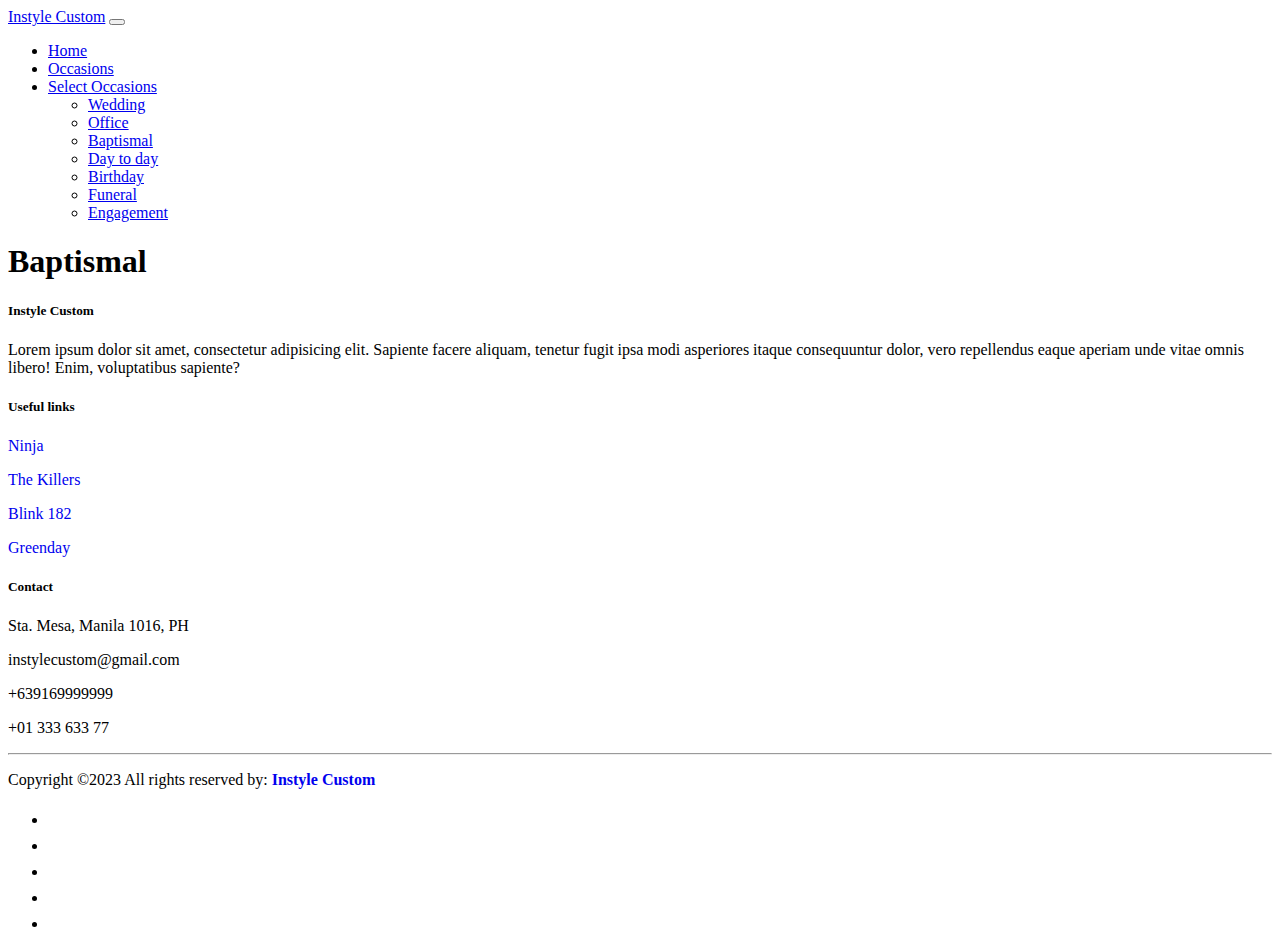
<file: Baptismal.html>
<!DOCTYPE html>
<html lang="en">
  <head>
    <meta charset="utf-8" />
    <meta name="viewport" content="width=device-width, initial-scale=1" />
    <title>Occcasion carousel</title>
    <!------bootsrap css-->
    <link
      href="https://cdn.jsdelivr.net/npm/bootstrap@5.3.0/dist/css/bootstrap.min.css"
      rel="stylesheet"
      integrity="sha384-9ndCyUaIbzAi2FUVXJi0CjmCapSmO7SnpJef0486qhLnuZ2cdeRhO02iuK6FUUVM"
      crossorigin="anonymous"
    />
    <link
      rel="stylesheet"
      href="https://cdnjs.cloudflare.com/ajax/libs/font-awesome/6.4.0/css/all.min.css"
      integrity="sha512-iecdLmaskl7CVkqkXNQ/ZH/XLlvWZOJyj7Yy7tcenmpD1ypASozpmT/E0iPtmFIB46ZmdtAc9eNBvH0H/ZpiBw=="
      crossorigin="anonymous"
      referrerpolicy="no-referrer"
    />
    <!------owl carousel min.css-->
    <link
      rel="stylesheet"
      href="https://cdnjs.cloudflare.com/ajax/libs/OwlCarousel2/2.3.4/assets/owl.carousel.min.css"
      integrity="sha512-tS3S5qG0BlhnQROyJXvNjeEM4UpMXHrQfTGmbQ1gKmelCxlSEBUaxhRBj/EFTzpbP4RVSrpEikbmdJobCvhE3g=="
      crossorigin="anonymous"
      referrerpolicy="no-referrer"
    />

    <!----owl carousel.theme.css----->

    <link
      rel="stylesheet"
      href="https://cdnjs.cloudflare.com/ajax/libs/OwlCarousel2/2.3.4/assets/owl.theme.default.css"
      integrity="sha512-OTcub78R3msOCtY3Tc6FzeDJ8N9qvQn1Ph49ou13xgA9VsH9+LRxoFU6EqLhW4+PKRfU+/HReXmSZXHEkpYoOA=="
      crossorigin="anonymous"
      referrerpolicy="no-referrer"
    />
  </head>
  <body>
    <!---Navbar side ocassions-->
    <nav class="navbar navbar-expand-lg bg-dark border-bottom border-bottom-dark" data-bs-theme="dark">
      <div class="container-fluid">
        <a class="navbar-brand" href="#">Instyle Custom</a>
        <button class="navbar-toggler" type="button" data-bs-toggle="collapse" data-bs-target="#navbarSupportedContent" aria-controls="navbarSupportedContent" aria-expanded="false" aria-label="Toggle navigation">
          <span class="navbar-toggler-icon"></span>
        </button>
        <div class="collapse navbar-collapse" id="navbarSupportedContent">
          <ul class="navbar-nav ms-auto">
            <li class="nav-item">
              <a class="nav-link active" aria-current="page" href="index.html">Home</a>
            </li>
            <li class="nav-item">
              <a class="nav-link" href="Occasions.html">Occasions</a>
            </li>
            <li class="nav-item dropdown">
              <a class="nav-link dropdown-toggle" href="#" role="button" data-bs-toggle="dropdown" aria-expanded="false">
                Select Occasions
              </a>
              <ul class="dropdown-menu">
                <li><a class="dropdown-item" href="Wedding.html">Wedding</a></li>
                <li><a class="dropdown-item" href="Office.html">Office</a></li>
                <li><a class="dropdown-item" href="Baptismal.html">Baptismal</a></li>
                <li><a class="dropdown-item" href="DaytoDay.html">Day to day</a></li>
                <li><a class="dropdown-item" href="Birthday.html">Birthday</a></li>
                <li><a class="dropdown-item" href="Funeral.html">Funeral</a></li>
                <li><a class="dropdown-item" href="Engagement.html">Engagement</a></li>
              </ul>
            </li>
          </ul>
        </div>
      </div>
    </nav>
    <!----owl cards---->
    <div class="container mt-5">
      <h1 class="display-3 text-center fw-bold">Baptismal</h1>
      <div class="row">
        <div class="owl-carousel owl-theme">
          <div class="item">
            <div class="card">
              <div class="card-body">
                  <img src="30.png" alt="30" class="card-img-top" height="300px">
                  <hr />
                  <p>
                    Lorem ipsum dolor sit amet consectetur adipisicing elit. Sit
                    dolore sed quibusdam dicta maiores. Dolores, pariatur,
                    accusantium deserunt soluta quo esse ducimus ullam molestias
                    obcaecati inventore mollitia. Delectus, esse ipsum!
                  </p>
              </div>
            </div>
          </div>
          <div class="item">
            <div class="card">
              <div class="card-body">
                  <img src="31.png" alt="31" class="card-img-top" height="300px">
                  <hr />
                  <p>
                    Lorem ipsum dolor sit amet consectetur adipisicing elit. Sit
                    dolore sed quibusdam dicta maiores. Dolores, pariatur,
                    accusantium deserunt soluta quo esse ducimus ullam molestias
                    obcaecati inventore mollitia. Delectus, esse ipsum!
                  </p>
              </div>
            </div>
          </div>
          <div class="item">
            <div class="card">
              <div class="card-body">
                  <img src="32.png" alt="32" class="card-img-top" height="300px">
                  <hr />
                  <p>
                    Lorem ipsum dolor sit amet consectetur adipisicing elit. Sit
                    dolore sed quibusdam dicta maiores. Dolores, pariatur,
                    accusantium deserunt soluta quo esse ducimus ullam molestias
                    obcaecati inventore mollitia. Delectus, esse ipsum!
                  </p>
              </div>
            </div>
          </div>
          <div class="item">
            <div class="card">
              <div class="card-body">
                  <img src="33.png" alt="33" class="card-img-top" height="300px">
                  <hr />
                  <p>
                    Lorem ipsum dolor sit amet consectetur adipisicing elit. Sit
                    dolore sed quibusdam dicta maiores. Dolores, pariatur,
                    accusantium deserunt soluta quo esse ducimus ullam molestias
                    obcaecati inventore mollitia. Delectus, esse ipsum!
                  </p>
              </div>
            </div>
          </div>
          <div class="item">
            <div class="card">
              <div class="card-body">
                  <img src="34.png" alt="34" class="card-img-top" height="300px">
                  <hr />
                  <p>
                    Lorem ipsum dolor sit amet consectetur adipisicing elit. Sit
                    dolore sed quibusdam dicta maiores. Dolores, pariatur,
                    accusantium deserunt soluta quo esse ducimus ullam molestias
                    obcaecati inventore mollitia. Delectus, esse ipsum!
                  </p>
              </div>
            </div>
          </div>
          <div class="item">
            <div class="card">
              <div class="card-body">
                  <img src="35.png" alt="35" class="card-img-top" height="300px">
                  <hr />
                  <p>
                    Lorem ipsum dolor sit amet consectetur adipisicing elit. Sit
                    dolore sed quibusdam dicta maiores. Dolores, pariatur,
                    accusantium deserunt soluta quo esse ducimus ullam molestias
                    obcaecati inventore mollitia. Delectus, esse ipsum!
                  </p>
              </div>
            </div>
          </div>
          <div class="item">
            <div class="card">
              <div class="card-body">
                  <img src="36.png" alt="36" class="card-img-top" height="300px">
                  <hr />
                  <p>
                    Lorem ipsum dolor sit amet consectetur adipisicing elit. Sit
                    dolore sed quibusdam dicta maiores. Dolores, pariatur,
                    accusantium deserunt soluta quo esse ducimus ullam molestias
                    obcaecati inventore mollitia. Delectus, esse ipsum!
                  </p>
              </div>
            </div>
          </div>
        </div>
      </div>
  </div>

    <!-------Footer-->
    <footer class="bg-dark text-white pt-5 pb -4 fixed-bottom">

      <div class="container text-center text-md-left ">
  
          <div class="row text-center text-md-left">
  
              <div class="col-md-3 col-lg-3 col mx-auto mt-3">
                  <h5 class="text-uppercase mb-4 font-weight-bold text-warning">Instyle Custom</h5>
                  <p>Lorem ipsum dolor sit amet, consectetur adipisicing elit. Sapiente facere aliquam, tenetur fugit ipsa modi asperiores itaque consequuntur dolor, vero repellendus eaque aperiam unde vitae omnis libero! Enim, voluptatibus sapiente?</p>
  
              </div>
  
              <div class="col-md-3 col-lg-2 col-xl-2 mx-auto mt-3">
                  <h5 class="text-uppercase mb-4 font-weight-bold text-warning">Useful links</h5>
                  <p>
                    <a href="#" class="text-white" style="text-decoration: none;">Ninja</a>
                </p>
                <p>
                  <a href="#" class="text-white" style="text-decoration: none;">The Killers</a>
                </p>
                <p>
                  <a href="#" class="text-white" style="text-decoration: none;">Blink 182</a>
                </p>
                <p>
                  <a href="#" class="text-white" style="text-decoration: none;">Greenday</a>
                </p>
              </div>
  
              <div class="col-md-4 col-lg-3 col-xl-3 mx-auto mt-3">
                  <h5 class="text-uppercase mb-4 font-weight-bold text-warning">Contact</h5>
                  <p>
                      <i class="fas fa-home mr-3"></i> Sta. Mesa, Manila 1016, PH
                  </p>
                  <p>
                      <i class="fas fa-envelope mr-3"></i> instylecustom@gmail.com
                  </p>
                  <p>
                      <i class="fas fa-phone mr-3"></i> +639169999999
                  </p>
                  <p>
                      <i class="fas fa-print mr-3"></i> +01 333 633 77
                  </p>
              </div>
  
              <hr class="mb-4">
  
              <div class="col-md-7 col-lg-8">
                  <p>Copyright ©2023 All rights reserved by:
                      <a href="#" style="text-decoration: none;">
                          <strong class="text-warning">Instyle Custom</strong></a>
                  </p>
  
              </div>
  
              <div class="col-md-5 col-lg-4">
                <div class="text-center text-md-right">
  
                    <ul class="list-unstyled list-inline">
                        <li class="list-inline-item">
                            <a href="#" class="btn-floating btn-sm text-white" style="font-size: 23px;"><i class="fab fa-facebook"></i></a>
                        </li>
                        <li class="list-inline-item">
                          <a href="#" class="btn-floating btn-sm text-white" style="font-size: 23px;"><i class="fab fa-twitter"></i></a>
                        </li>
                        <li class="list-inline-item">
                          <a href="#" class="btn-floating btn-sm text-white" style="font-size: 23px;"><i class="fab fa-google-plus"></i></a>
                        </li>
                        <li class="list-inline-item">
                          <a href="#" class="btn-floating btn-sm text-white" style="font-size: 23px;"><i class="fab fa-linkedin"></i></a>
                        </li>
                        <li class="list-inline-item">
                          <a href="#" class="btn-floating btn-sm text-white" style="font-size: 23px;"><i class="fab fa-youtube"></i></a>
                        </li>
                    </ul>
                </div>
  
              </div>
          </div>
  
      </div>
  </footer>
  <!-------Footer Ends-->
    <!---bootsrap JAVASRIPT-->

    <script
      src="https://cdn.jsdelivr.net/npm/bootstrap@5.3.0/dist/js/bootstrap.bundle.min.js"
      integrity="sha384-geWF76RCwLtnZ8qwWowPQNguL3RmwHVBC9FhGdlKrxdiJJigb/j/68SIy3Te4Bkz"
      crossorigin="anonymous"
    ></script>

    <!------javascrip jquery-->
    <script
      src="https://cdnjs.cloudflare.com/ajax/libs/jquery/3.7.0/jquery.min.js"
      integrity="sha512-3gJwYpMe3QewGELv8k/BX9vcqhryRdzRMxVfq6ngyWXwo03GFEzjsUm8Q7RZcHPHksttq7/GFoxjCVUjkjvPdw=="
      crossorigin="anonymous"
      referrerpolicy="no-referrer"
    ></script>

    <!----owl carousel min.js---->

    <script
      src="https://cdnjs.cloudflare.com/ajax/libs/OwlCarousel2/2.3.4/owl.carousel.min.js"
      integrity="sha512-bPs7Ae6pVvhOSiIcyUClR7/q2OAsRiovw4vAkX+zJbw3ShAeeqezq50RIIcIURq7Oa20rW2n2q+fyXBNcU9lrw=="
      crossorigin="anonymous"
      referrerpolicy="no-referrer"
    ></script>

    <!----carousel in it-->

    <script>
      $(".owl-carousel").owlCarousel({
        loop: true,
        margin: 10,
        nav: true,
        responsive: {
          0: {
            items: 1,
          },
          600: {
            items: 3,
          },
          1000: {
            items: 4,
          },
        },
      });
    </script>
  </body>
</html>
</file>
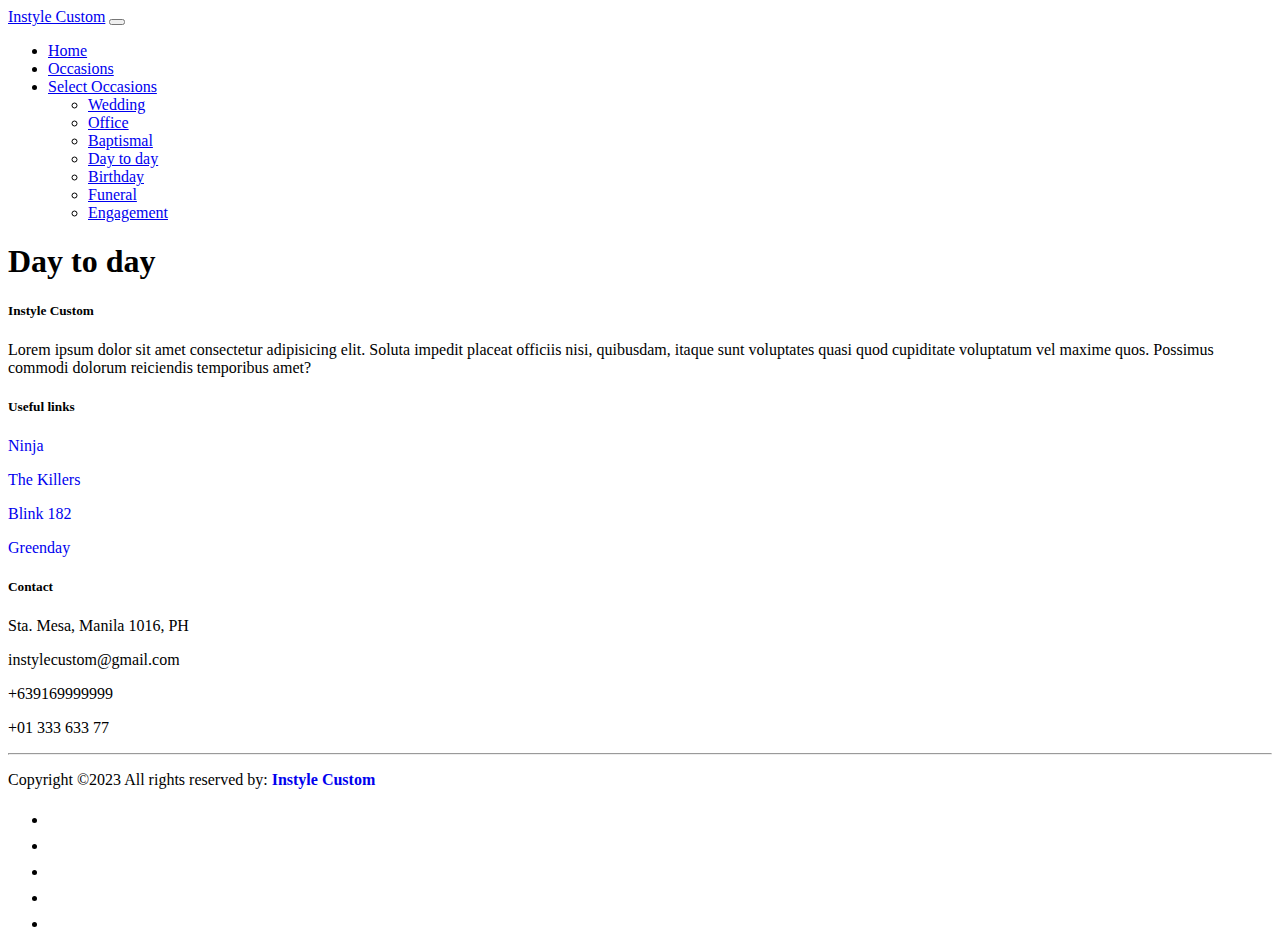
<file: DaytoDay.html>
<!DOCTYPE html>
<html lang="en">
  <head>
    <meta charset="utf-8" />
    <meta name="viewport" content="width=device-width, initial-scale=1" />
    <title>Occcasion carousel</title>
    <!------bootsrap css-->
    <link
      href="https://cdn.jsdelivr.net/npm/bootstrap@5.3.0/dist/css/bootstrap.min.css"
      rel="stylesheet"
      integrity="sha384-9ndCyUaIbzAi2FUVXJi0CjmCapSmO7SnpJef0486qhLnuZ2cdeRhO02iuK6FUUVM"
      crossorigin="anonymous"
    />
    <link
      rel="stylesheet"
      href="https://cdnjs.cloudflare.com/ajax/libs/font-awesome/6.4.0/css/all.min.css"
      integrity="sha512-iecdLmaskl7CVkqkXNQ/ZH/XLlvWZOJyj7Yy7tcenmpD1ypASozpmT/E0iPtmFIB46ZmdtAc9eNBvH0H/ZpiBw=="
      crossorigin="anonymous"
      referrerpolicy="no-referrer"
    />
    <!------owl carousel min.css-->
    <link
      rel="stylesheet"
      href="https://cdnjs.cloudflare.com/ajax/libs/OwlCarousel2/2.3.4/assets/owl.carousel.min.css"
      integrity="sha512-tS3S5qG0BlhnQROyJXvNjeEM4UpMXHrQfTGmbQ1gKmelCxlSEBUaxhRBj/EFTzpbP4RVSrpEikbmdJobCvhE3g=="
      crossorigin="anonymous"
      referrerpolicy="no-referrer"
    />

    <!----owl carousel.theme.css----->

    <link
      rel="stylesheet"
      href="https://cdnjs.cloudflare.com/ajax/libs/OwlCarousel2/2.3.4/assets/owl.theme.default.css"
      integrity="sha512-OTcub78R3msOCtY3Tc6FzeDJ8N9qvQn1Ph49ou13xgA9VsH9+LRxoFU6EqLhW4+PKRfU+/HReXmSZXHEkpYoOA=="
      crossorigin="anonymous"
      referrerpolicy="no-referrer"
    />
  </head>
  <body>
    <!---Navbar side ocassions-->
    <nav class="navbar navbar-expand-lg bg-dark border-bottom border-bottom-dark" data-bs-theme="dark">
      <div class="container-fluid">
        <a class="navbar-brand" href="#">Instyle Custom</a>
        <button class="navbar-toggler" type="button" data-bs-toggle="collapse" data-bs-target="#navbarSupportedContent" aria-controls="navbarSupportedContent" aria-expanded="false" aria-label="Toggle navigation">
          <span class="navbar-toggler-icon"></span>
        </button>
        <div class="collapse navbar-collapse" id="navbarSupportedContent">
          <ul class="navbar-nav ms-auto">
            <li class="nav-item">
              <a class="nav-link active" aria-current="page" href="index.html">Home</a>
            </li>
            <li class="nav-item">
              <a class="nav-link" href="Occasions.html">Occasions</a>
            </li>
            <li class="nav-item dropdown">
              <a class="nav-link dropdown-toggle" href="#" role="button" data-bs-toggle="dropdown" aria-expanded="false">
                Select Occasions
              </a>
              <ul class="dropdown-menu">
                <li><a class="dropdown-item" href="Wedding.html">Wedding</a></li>
                <li><a class="dropdown-item" href="Office.html">Office</a></li>
                <li><a class="dropdown-item" href="Baptismal.html">Baptismal</a></li>
                <li><a class="dropdown-item" href="DaytoDay.html">Day to day</a></li>
                <li><a class="dropdown-item" href="Birthday.html">Birthday</a></li>
                <li><a class="dropdown-item" href="Funeral.html">Funeral</a></li>
                <li><a class="dropdown-item" href="Engagement.html">Engagement</a></li>
              </ul>
            </li>
          </ul>
        </div>
      </div>
    </nav>
    <!----owl cards---->
    <div class="container mt-5">
      <h1 class="display-3 text-center fw-bold">Day to day</h1>
      <div class="row">
        <div class="owl-carousel owl-theme">
          <div class="item">
            <div class="card">
              <div class="card-body">
                  <img src="12.png" alt="12" class="card-img-top" height="300px">
                  <hr />
                  <p>
                    Lorem ipsum dolor sit amet consectetur adipisicing elit. Sit
                    dolore sed quibusdam dicta maiores. Dolores, pariatur,
                    accusantium deserunt soluta quo esse ducimus ullam molestias
                    obcaecati inventore mollitia. Delectus, esse ipsum!
                  </p>
              </div>
            </div>
          </div>
          <div class="item">
            <div class="card">
              <div class="card-body">
                  <img src="13.png" alt="13" class="card-img-top" height="300px">
                  <hr />
                  <p>
                    Lorem ipsum dolor sit amet consectetur adipisicing elit. Sit
                    dolore sed quibusdam dicta maiores. Dolores, pariatur,
                    accusantium deserunt soluta quo esse ducimus ullam molestias
                    obcaecati inventore mollitia. Delectus, esse ipsum!
                  </p>
              </div>
            </div>
          </div>
          <div class="item">
            <div class="card">
              <div class="card-body">
                  <img src="14.png" alt="14" class="card-img-top" height="300px">
                  <hr />
                  <p>
                    Lorem ipsum dolor sit amet consectetur adipisicing elit. Sit
                    dolore sed quibusdam dicta maiores. Dolores, pariatur,
                    accusantium deserunt soluta quo esse ducimus ullam molestias
                    obcaecati inventore mollitia. Delectus, esse ipsum!
                  </p>
              </div>
            </div>
          </div>
          <div class="item">
            <div class="card">
              <div class="card-body">
                  <img src="15.png" alt="15" class="card-img-top" height="300px">
                  <hr />
                  <p>
                    Lorem ipsum dolor sit amet consectetur adipisicing elit. Sit
                    dolore sed quibusdam dicta maiores. Dolores, pariatur,
                    accusantium deserunt soluta quo esse ducimus ullam molestias
                    obcaecati inventore mollitia. Delectus, esse ipsum!
                  </p>
              </div>
            </div>
          </div>
          <div class="item">
            <div class="card">
              <div class="card-body">
                  <img src="16.png" alt="16" class="card-img-top" height="300px">
                  <hr />
                  <p>
                    Lorem ipsum dolor sit amet consectetur adipisicing elit. Sit
                    dolore sed quibusdam dicta maiores. Dolores, pariatur,
                    accusantium deserunt soluta quo esse ducimus ullam molestias
                    obcaecati inventore mollitia. Delectus, esse ipsum!
                  </p>
              </div>
            </div>
          </div>
          <div class="item">
            <div class="card">
              <div class="card-body">
                  <img src="17.png" alt="17" class="card-img-top" height="300px">
                  <hr />
                  <p>
                    Lorem ipsum dolor sit amet consectetur adipisicing elit. Sit
                    dolore sed quibusdam dicta maiores. Dolores, pariatur,
                    accusantium deserunt soluta quo esse ducimus ullam molestias
                    obcaecati inventore mollitia. Delectus, esse ipsum!
                  </p>
              </div>
            </div>
          </div>
          <div class="item">
            <div class="card">
              <div class="card-body">
                  <img src="18.png" alt="18" class="card-img-top" height="300px">
                  <hr />
                  <p>
                    Lorem ipsum dolor sit amet consectetur adipisicing elit. Sit
                    dolore sed quibusdam dicta maiores. Dolores, pariatur,
                    accusantium deserunt soluta quo esse ducimus ullam molestias
                    obcaecati inventore mollitia. Delectus, esse ipsum!
                  </p>
              </div>
            </div>
          </div>
          <div class="item">
            <div class="card">
              <div class="card-body">
                  <img src="19.png" alt="19" class="card-img-top" height="300px">
                  <hr />
                  <p>
                    Lorem ipsum dolor sit amet consectetur adipisicing elit. Sit
                    dolore sed quibusdam dicta maiores. Dolores, pariatur,
                    accusantium deserunt soluta quo esse ducimus ullam molestias
                    obcaecati inventore mollitia. Delectus, esse ipsum!
                  </p>
              </div>
            </div>
          </div>
        </div>
      </div>
  </div>

    <!-------Footer-->
    <footer class="bg-dark text-white pt-5 pb -4 fixed-bottom">

      <div class="container text-center text-md-left ">
  
          <div class="row text-center text-md-left">
  
              <div class="col-md-3 col-lg-3 col mx-auto mt-3">
                  <h5 class="text-uppercase mb-4 font-weight-bold text-warning">Instyle Custom</h5>
                  <p>Lorem ipsum dolor sit amet consectetur adipisicing elit. Soluta impedit placeat officiis nisi, quibusdam, itaque sunt voluptates quasi quod cupiditate voluptatum vel maxime quos. Possimus commodi dolorum reiciendis temporibus amet?</p>
  
              </div>
  
              <div class="col-md-3 col-lg-2 col-xl-2 mx-auto mt-3">
                  <h5 class="text-uppercase mb-4 font-weight-bold text-warning">Useful links</h5>
                  <p>
                    <a href="#" class="text-white" style="text-decoration: none;">Ninja</a>
                </p>
                <p>
                  <a href="#" class="text-white" style="text-decoration: none;">The Killers</a>
                </p>
                <p>
                  <a href="#" class="text-white" style="text-decoration: none;">Blink 182</a>
                </p>
                <p>
                  <a href="#" class="text-white" style="text-decoration: none;">Greenday</a>
                </p>
              </div>
  
              <div class="col-md-4 col-lg-3 col-xl-3 mx-auto mt-3">
                  <h5 class="text-uppercase mb-4 font-weight-bold text-warning">Contact</h5>
                  <p>
                      <i class="fas fa-home mr-3"></i> Sta. Mesa, Manila 1016, PH
                  </p>
                  <p>
                      <i class="fas fa-envelope mr-3"></i> instylecustom@gmail.com
                  </p>
                  <p>
                      <i class="fas fa-phone mr-3"></i> +639169999999
                  </p>
                  <p>
                      <i class="fas fa-print mr-3"></i> +01 333 633 77
                  </p>
              </div>
  
              <hr class="mb-4">
  
              <div class="col-md-7 col-lg-8">
                  <p>Copyright ©2023 All rights reserved by:
                      <a href="#" style="text-decoration: none;">
                          <strong class="text-warning">Instyle Custom</strong></a>
                  </p>
  
              </div>
  
              <div class="col-md-5 col-lg-4">
                <div class="text-center text-md-right">
  
                    <ul class="list-unstyled list-inline">
                        <li class="list-inline-item">
                            <a href="#" class="btn-floating btn-sm text-white" style="font-size: 23px;"><i class="fab fa-facebook"></i></a>
                        </li>
                        <li class="list-inline-item">
                          <a href="#" class="btn-floating btn-sm text-white" style="font-size: 23px;"><i class="fab fa-twitter"></i></a>
                        </li>
                        <li class="list-inline-item">
                          <a href="#" class="btn-floating btn-sm text-white" style="font-size: 23px;"><i class="fab fa-google-plus"></i></a>
                        </li>
                        <li class="list-inline-item">
                          <a href="#" class="btn-floating btn-sm text-white" style="font-size: 23px;"><i class="fab fa-linkedin"></i></a>
                        </li>
                        <li class="list-inline-item">
                          <a href="#" class="btn-floating btn-sm text-white" style="font-size: 23px;"><i class="fab fa-youtube"></i></a>
                        </li>
                    </ul>
                </div>
  
              </div>
          </div>
  
      </div>
  </footer>
  <!-------Footer Ends-->

    <!---bootsrap JAVASRIPT-->

    <script
      src="https://cdn.jsdelivr.net/npm/bootstrap@5.3.0/dist/js/bootstrap.bundle.min.js"
      integrity="sha384-geWF76RCwLtnZ8qwWowPQNguL3RmwHVBC9FhGdlKrxdiJJigb/j/68SIy3Te4Bkz"
      crossorigin="anonymous"
    ></script>

    <!------javascrip jquery-->
    <script
      src="https://cdnjs.cloudflare.com/ajax/libs/jquery/3.7.0/jquery.min.js"
      integrity="sha512-3gJwYpMe3QewGELv8k/BX9vcqhryRdzRMxVfq6ngyWXwo03GFEzjsUm8Q7RZcHPHksttq7/GFoxjCVUjkjvPdw=="
      crossorigin="anonymous"
      referrerpolicy="no-referrer"
    ></script>

    <!----owl carousel min.js---->

    <script
      src="https://cdnjs.cloudflare.com/ajax/libs/OwlCarousel2/2.3.4/owl.carousel.min.js"
      integrity="sha512-bPs7Ae6pVvhOSiIcyUClR7/q2OAsRiovw4vAkX+zJbw3ShAeeqezq50RIIcIURq7Oa20rW2n2q+fyXBNcU9lrw=="
      crossorigin="anonymous"
      referrerpolicy="no-referrer"
    ></script>

    <!----carousel in it-->

    <script>
      $(".owl-carousel").owlCarousel({
        loop: true,
        margin: 10,
        nav: true,
        responsive: {
          0: {
            items: 1,
          },
          600: {
            items: 3,
          },
          1000: {
            items: 4,
          },
        },
      });
    </script>
  </body>
</html>
</file>
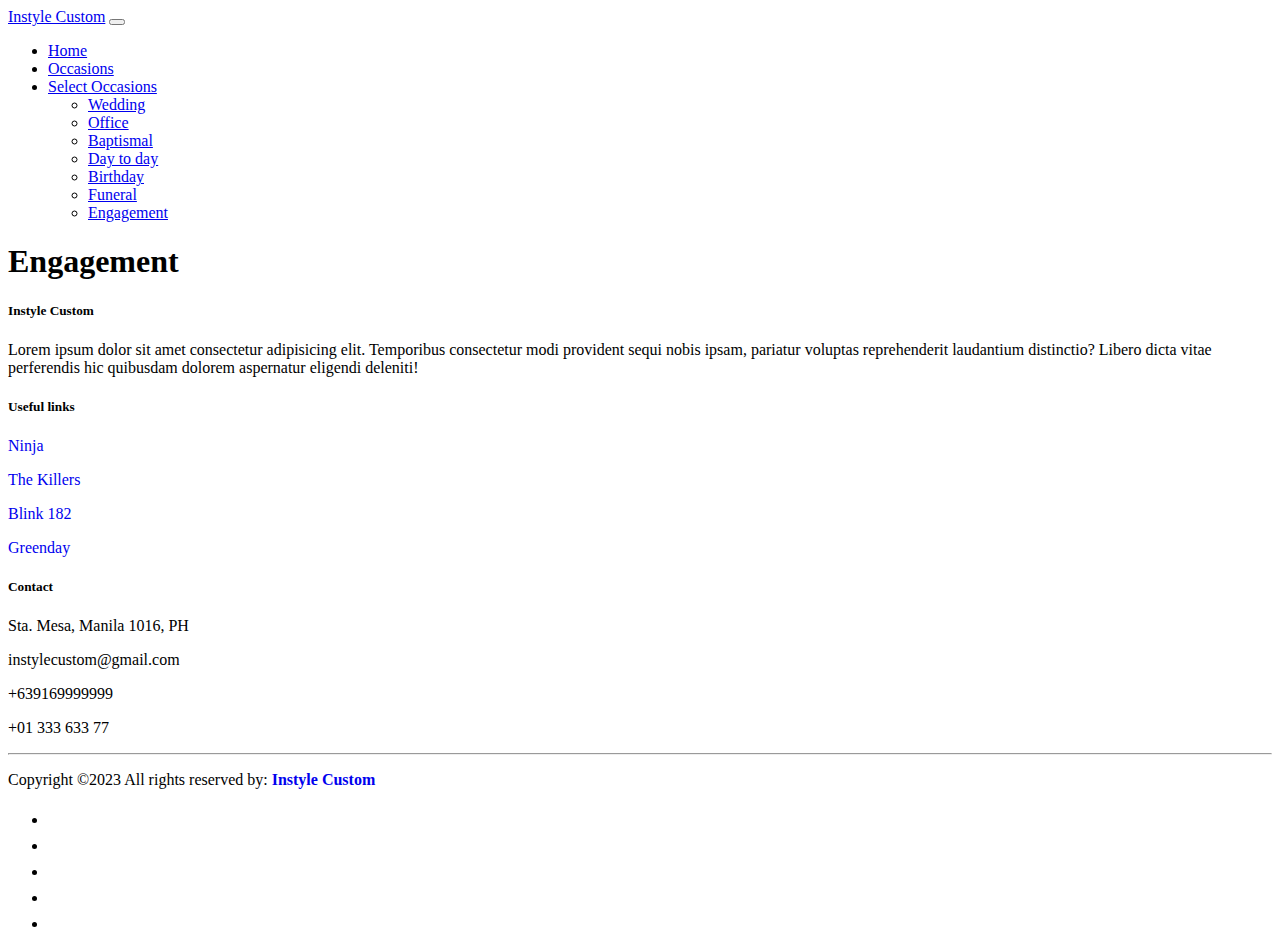
<file: Engagement.html>
<!DOCTYPE html>
<html lang="en">
  <head>
    <meta charset="utf-8" />
    <meta name="viewport" content="width=device-width, initial-scale=1" />
    <title>Occcasion carousel</title>
    <!------bootsrap css-->
    <link
      href="https://cdn.jsdelivr.net/npm/bootstrap@5.3.0/dist/css/bootstrap.min.css"
      rel="stylesheet"
      integrity="sha384-9ndCyUaIbzAi2FUVXJi0CjmCapSmO7SnpJef0486qhLnuZ2cdeRhO02iuK6FUUVM"
      crossorigin="anonymous"
    />
    <link
      rel="stylesheet"
      href="https://cdnjs.cloudflare.com/ajax/libs/font-awesome/6.4.0/css/all.min.css"
      integrity="sha512-iecdLmaskl7CVkqkXNQ/ZH/XLlvWZOJyj7Yy7tcenmpD1ypASozpmT/E0iPtmFIB46ZmdtAc9eNBvH0H/ZpiBw=="
      crossorigin="anonymous"
      referrerpolicy="no-referrer"
    />
    <!------owl carousel min.css-->
    <link
      rel="stylesheet"
      href="https://cdnjs.cloudflare.com/ajax/libs/OwlCarousel2/2.3.4/assets/owl.carousel.min.css"
      integrity="sha512-tS3S5qG0BlhnQROyJXvNjeEM4UpMXHrQfTGmbQ1gKmelCxlSEBUaxhRBj/EFTzpbP4RVSrpEikbmdJobCvhE3g=="
      crossorigin="anonymous"
      referrerpolicy="no-referrer"
    />

    <!----owl carousel.theme.css----->

    <link
      rel="stylesheet"
      href="https://cdnjs.cloudflare.com/ajax/libs/OwlCarousel2/2.3.4/assets/owl.theme.default.css"
      integrity="sha512-OTcub78R3msOCtY3Tc6FzeDJ8N9qvQn1Ph49ou13xgA9VsH9+LRxoFU6EqLhW4+PKRfU+/HReXmSZXHEkpYoOA=="
      crossorigin="anonymous"
      referrerpolicy="no-referrer"
    />
  </head>
  <body>
    <!---Navbar side ocassions-->
    <nav class="navbar navbar-expand-lg bg-dark border-bottom border-bottom-dark" data-bs-theme="dark">
      <div class="container-fluid">
        <a class="navbar-brand" href="#">Instyle Custom</a>
        <button class="navbar-toggler" type="button" data-bs-toggle="collapse" data-bs-target="#navbarSupportedContent" aria-controls="navbarSupportedContent" aria-expanded="false" aria-label="Toggle navigation">
          <span class="navbar-toggler-icon"></span>
        </button>
        <div class="collapse navbar-collapse" id="navbarSupportedContent">
          <ul class="navbar-nav ms-auto">
            <li class="nav-item">
              <a class="nav-link active" aria-current="page" href="index.html">Home</a>
            </li>
            <li class="nav-item">
              <a class="nav-link" href="Occasions.html">Occasions</a>
            </li>
            <li class="nav-item dropdown">
              <a class="nav-link dropdown-toggle" href="#" role="button" data-bs-toggle="dropdown" aria-expanded="false">
                Select Occasions
              </a>
              <ul class="dropdown-menu">
                <li><a class="dropdown-item" href="Wedding.html">Wedding</a></li>
                <li><a class="dropdown-item" href="Office.html">Office</a></li>
                <li><a class="dropdown-item" href="Baptismal.html">Baptismal</a></li>
                <li><a class="dropdown-item" href="DaytoDay.html">Day to day</a></li>
                <li><a class="dropdown-item" href="Birthday.html">Birthday</a></li>
                <li><a class="dropdown-item" href="Funeral.html">Funeral</a></li>
                <li><a class="dropdown-item" href="Engagement.html">Engagement</a></li>
              </ul>
            </li>
          </ul>
        </div>
      </div>
    </nav>
    <!----owl cards---->
    <div class="container mt-5">
      <h1 class="display-3 text-center fw-bold">Engagement</h1>
      <div class="row">
        <div class="owl-carousel owl-theme">
          <div class="item">
            <div class="card">
              <div class="card-body">
                  <img src="39.png" alt="39" class="card-img-top" height="300px">
                  <hr />
                  <p>
                    Lorem ipsum dolor sit amet consectetur adipisicing elit. Sit
                    dolore sed quibusdam dicta maiores. Dolores, pariatur,
                    accusantium deserunt soluta quo esse ducimus ullam molestias
                    obcaecati inventore mollitia. Delectus, esse ipsum!
                  </p>
              </div>
            </div>
          </div>
          <div class="item">
            <div class="card">
              <div class="card-body">
                  <img src="40.png" alt="40" class="card-img-top" height="300px">
                  <hr />
                  <p>
                    Lorem ipsum dolor sit amet consectetur adipisicing elit. Sit
                    dolore sed quibusdam dicta maiores. Dolores, pariatur,
                    accusantium deserunt soluta quo esse ducimus ullam molestias
                    obcaecati inventore mollitia. Delectus, esse ipsum!
                  </p>
              </div>
            </div>
          </div>
          <div class="item">
            <div class="card">
              <div class="card-body">
                  <img src="41.png" alt="41" class="card-img-top" height="300px">
                  <hr />
                  <p>
                    Lorem ipsum dolor sit amet consectetur adipisicing elit. Sit
                    dolore sed quibusdam dicta maiores. Dolores, pariatur,
                    accusantium deserunt soluta quo esse ducimus ullam molestias
                    obcaecati inventore mollitia. Delectus, esse ipsum!
                  </p>
              </div>
            </div>
          </div>
          <div class="item">
            <div class="card">
              <div class="card-body">
                  <img src="42.png" alt="42" class="card-img-top" height="300px">
                  <hr />
                  <p>
                    Lorem ipsum dolor sit amet consectetur adipisicing elit. Sit
                    dolore sed quibusdam dicta maiores. Dolores, pariatur,
                    accusantium deserunt soluta quo esse ducimus ullam molestias
                    obcaecati inventore mollitia. Delectus, esse ipsum!
                  </p>
              </div>
            </div>
          </div>
          <div class="item">
            <div class="card">
              <div class="card-body">
                  <img src="43.png" alt="43" class="card-img-top" height="300px">
                  <hr />
                  <p>
                    Lorem ipsum dolor sit amet consectetur adipisicing elit. Sit
                    dolore sed quibusdam dicta maiores. Dolores, pariatur,
                    accusantium deserunt soluta quo esse ducimus ullam molestias
                    obcaecati inventore mollitia. Delectus, esse ipsum!
                  </p>
              </div>
            </div>
          </div>
          <div class="item">
            <div class="card">
              <div class="card-body">
                  <img src="44.png" alt="44" class="card-img-top" height="300px">
                  <hr />
                  <p>
                    Lorem ipsum dolor sit amet consectetur adipisicing elit. Sit
                    dolore sed quibusdam dicta maiores. Dolores, pariatur,
                    accusantium deserunt soluta quo esse ducimus ullam molestias
                    obcaecati inventore mollitia. Delectus, esse ipsum!
                  </p>
              </div>
            </div>
          </div>
          <div class="item">
            <div class="card">
              <div class="card-body">
                  <img src="45.png" alt="45" class="card-img-top" height="300px">
                  <hr />
                  <p>
                    Lorem ipsum dolor sit amet consectetur adipisicing elit. Sit
                    dolore sed quibusdam dicta maiores. Dolores, pariatur,
                    accusantium deserunt soluta quo esse ducimus ullam molestias
                    obcaecati inventore mollitia. Delectus, esse ipsum!
                  </p>
              </div>
            </div>
          </div>
          <div class="item">
            <div class="card">
              <div class="card-body">
                  <img src="46.png" alt="46" class="card-img-top" height="300px">
                  <hr />
                  <p>
                    Lorem ipsum dolor sit amet consectetur adipisicing elit. Sit
                    dolore sed quibusdam dicta maiores. Dolores, pariatur,
                    accusantium deserunt soluta quo esse ducimus ullam molestias
                    obcaecati inventore mollitia. Delectus, esse ipsum!
                  </p>
              </div>
            </div>
          </div>
        </div>
      </div>
  </div>

    <!-------Footer-->
    <footer class="bg-dark text-white pt-5 pb -4 fixed-bottom">

      <div class="container text-center text-md-left ">
  
          <div class="row text-center text-md-left">
  
              <div class="col-md-3 col-lg-3 col mx-auto mt-3">
                  <h5 class="text-uppercase mb-4 font-weight-bold text-warning">Instyle Custom</h5>
                  <p>Lorem ipsum dolor sit amet consectetur adipisicing elit. Temporibus consectetur modi provident sequi nobis ipsam, pariatur voluptas reprehenderit laudantium distinctio? Libero dicta vitae perferendis hic quibusdam dolorem aspernatur eligendi deleniti!</p>
  
              </div>
  
              <div class="col-md-3 col-lg-2 col-xl-2 mx-auto mt-3">
                  <h5 class="text-uppercase mb-4 font-weight-bold text-warning">Useful links</h5>
                  <p>
                    <a href="#" class="text-white" style="text-decoration: none;">Ninja</a>
                </p>
                <p>
                  <a href="#" class="text-white" style="text-decoration: none;">The Killers</a>
                </p>
                <p>
                  <a href="#" class="text-white" style="text-decoration: none;">Blink 182</a>
                </p>
                <p>
                  <a href="#" class="text-white" style="text-decoration: none;">Greenday</a>
                </p>
              </div>
  
              <div class="col-md-4 col-lg-3 col-xl-3 mx-auto mt-3">
                  <h5 class="text-uppercase mb-4 font-weight-bold text-warning">Contact</h5>
                  <p>
                      <i class="fas fa-home mr-3"></i> Sta. Mesa, Manila 1016, PH
                  </p>
                  <p>
                      <i class="fas fa-envelope mr-3"></i> instylecustom@gmail.com
                  </p>
                  <p>
                      <i class="fas fa-phone mr-3"></i> +639169999999
                  </p>
                  <p>
                      <i class="fas fa-print mr-3"></i> +01 333 633 77
                  </p>
              </div>
  
              <hr class="mb-4">
  
              <div class="col-md-7 col-lg-8">
                  <p>Copyright ©2023 All rights reserved by:
                      <a href="#" style="text-decoration: none;">
                          <strong class="text-warning">Instyle Custom</strong></a>
                  </p>
  
              </div>
  
              <div class="col-md-5 col-lg-4">
                <div class="text-center text-md-right">
  
                    <ul class="list-unstyled list-inline">
                        <li class="list-inline-item">
                            <a href="#" class="btn-floating btn-sm text-white" style="font-size: 23px;"><i class="fab fa-facebook"></i></a>
                        </li>
                        <li class="list-inline-item">
                          <a href="#" class="btn-floating btn-sm text-white" style="font-size: 23px;"><i class="fab fa-twitter"></i></a>
                        </li>
                        <li class="list-inline-item">
                          <a href="#" class="btn-floating btn-sm text-white" style="font-size: 23px;"><i class="fab fa-google-plus"></i></a>
                        </li>
                        <li class="list-inline-item">
                          <a href="#" class="btn-floating btn-sm text-white" style="font-size: 23px;"><i class="fab fa-linkedin"></i></a>
                        </li>
                        <li class="list-inline-item">
                          <a href="#" class="btn-floating btn-sm text-white" style="font-size: 23px;"><i class="fab fa-youtube"></i></a>
                        </li>
                    </ul>
                </div>
  
              </div>
          </div>
  
      </div>
  </footer>
  <!-------Footer Ends-->

    <!---bootsrap JAVASRIPT-->

    <script
      src="https://cdn.jsdelivr.net/npm/bootstrap@5.3.0/dist/js/bootstrap.bundle.min.js"
      integrity="sha384-geWF76RCwLtnZ8qwWowPQNguL3RmwHVBC9FhGdlKrxdiJJigb/j/68SIy3Te4Bkz"
      crossorigin="anonymous"
    ></script>

    <!------javascrip jquery-->
    <script
      src="https://cdnjs.cloudflare.com/ajax/libs/jquery/3.7.0/jquery.min.js"
      integrity="sha512-3gJwYpMe3QewGELv8k/BX9vcqhryRdzRMxVfq6ngyWXwo03GFEzjsUm8Q7RZcHPHksttq7/GFoxjCVUjkjvPdw=="
      crossorigin="anonymous"
      referrerpolicy="no-referrer"
    ></script>

    <!----owl carousel min.js---->

    <script
      src="https://cdnjs.cloudflare.com/ajax/libs/OwlCarousel2/2.3.4/owl.carousel.min.js"
      integrity="sha512-bPs7Ae6pVvhOSiIcyUClR7/q2OAsRiovw4vAkX+zJbw3ShAeeqezq50RIIcIURq7Oa20rW2n2q+fyXBNcU9lrw=="
      crossorigin="anonymous"
      referrerpolicy="no-referrer"
    ></script>

    <!----carousel in it-->

    <script>
      $(".owl-carousel").owlCarousel({
        loop: true,
        margin: 10,
        nav: true,
        responsive: {
          0: {
            items: 1,
          },
          600: {
            items: 3,
          },
          1000: {
            items: 4,
          },
        },
      });
    </script>
  </body>
</html>
</file>
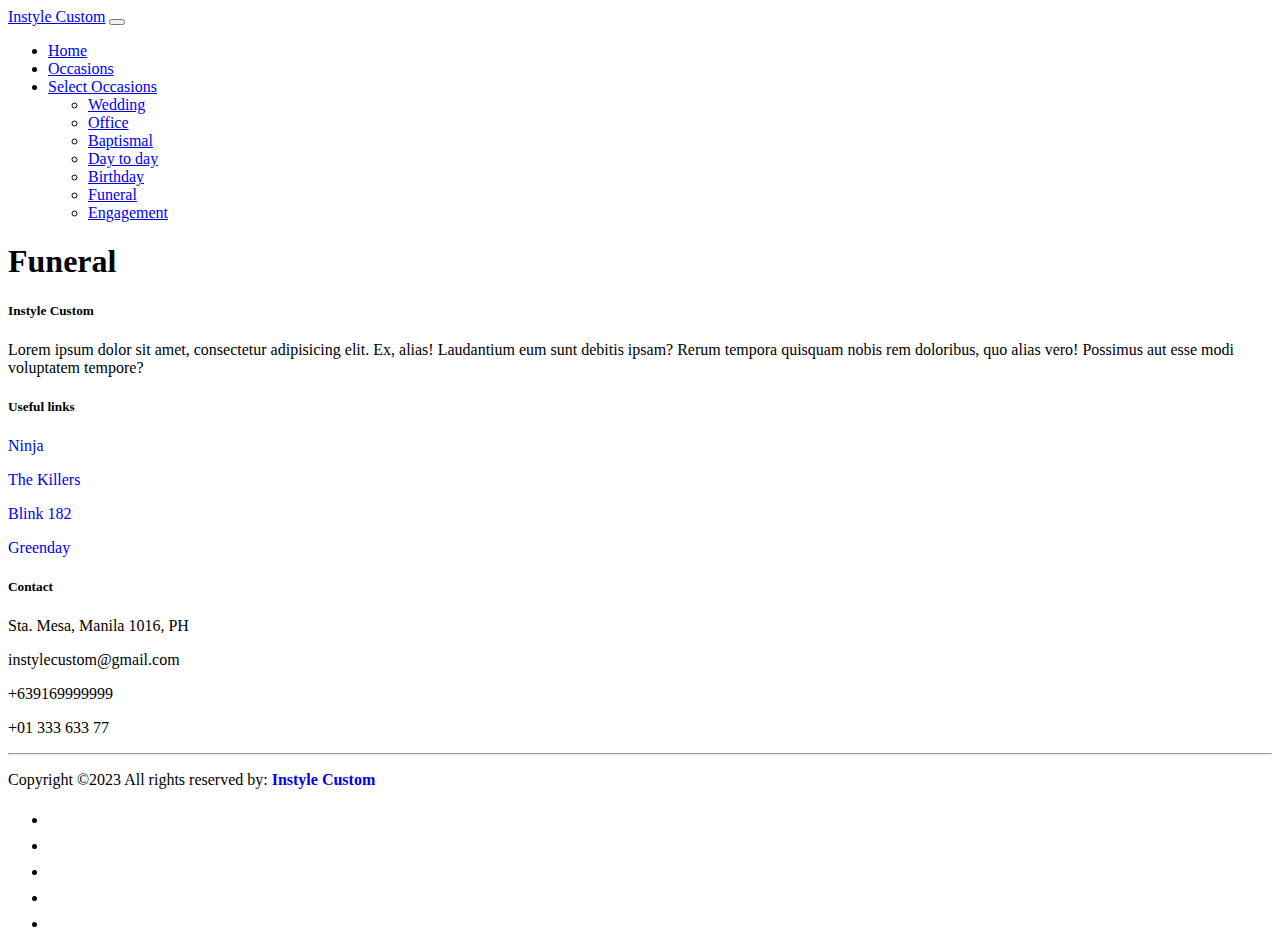
<file: Funeral.html>
<!DOCTYPE html>
<html lang="en">
  <head>
    <meta charset="utf-8" />
    <meta name="viewport" content="width=device-width, initial-scale=1" />
    <title>Occcasion carousel</title>
    <!------bootsrap css-->
    <link
      href="https://cdn.jsdelivr.net/npm/bootstrap@5.3.0/dist/css/bootstrap.min.css"
      rel="stylesheet"
      integrity="sha384-9ndCyUaIbzAi2FUVXJi0CjmCapSmO7SnpJef0486qhLnuZ2cdeRhO02iuK6FUUVM"
      crossorigin="anonymous"
    />
    <link
      rel="stylesheet"
      href="https://cdnjs.cloudflare.com/ajax/libs/font-awesome/6.4.0/css/all.min.css"
      integrity="sha512-iecdLmaskl7CVkqkXNQ/ZH/XLlvWZOJyj7Yy7tcenmpD1ypASozpmT/E0iPtmFIB46ZmdtAc9eNBvH0H/ZpiBw=="
      crossorigin="anonymous"
      referrerpolicy="no-referrer"
    />
    <!------owl carousel min.css-->
    <link
      rel="stylesheet"
      href="https://cdnjs.cloudflare.com/ajax/libs/OwlCarousel2/2.3.4/assets/owl.carousel.min.css"
      integrity="sha512-tS3S5qG0BlhnQROyJXvNjeEM4UpMXHrQfTGmbQ1gKmelCxlSEBUaxhRBj/EFTzpbP4RVSrpEikbmdJobCvhE3g=="
      crossorigin="anonymous"
      referrerpolicy="no-referrer"
    />

    <!----owl carousel.theme.css----->

    <link
      rel="stylesheet"
      href="https://cdnjs.cloudflare.com/ajax/libs/OwlCarousel2/2.3.4/assets/owl.theme.default.css"
      integrity="sha512-OTcub78R3msOCtY3Tc6FzeDJ8N9qvQn1Ph49ou13xgA9VsH9+LRxoFU6EqLhW4+PKRfU+/HReXmSZXHEkpYoOA=="
      crossorigin="anonymous"
      referrerpolicy="no-referrer"
    />
  </head>
  <body>
    <!---Navbar side ocassions-->
    <nav class="navbar navbar-expand-lg bg-dark border-bottom border-bottom-dark" data-bs-theme="dark">
      <div class="container-fluid">
        <a class="navbar-brand" href="#">Instyle Custom</a>
        <button class="navbar-toggler" type="button" data-bs-toggle="collapse" data-bs-target="#navbarSupportedContent" aria-controls="navbarSupportedContent" aria-expanded="false" aria-label="Toggle navigation">
          <span class="navbar-toggler-icon"></span>
        </button>
        <div class="collapse navbar-collapse" id="navbarSupportedContent">
          <ul class="navbar-nav ms-auto">
            <li class="nav-item">
              <a class="nav-link active" aria-current="page" href="index.html">Home</a>
            </li>
            <li class="nav-item">
              <a class="nav-link" href="Occasions.html">Occasions</a>
            </li>
            <li class="nav-item dropdown">
              <a class="nav-link dropdown-toggle" href="#" role="button" data-bs-toggle="dropdown" aria-expanded="false">
                Select Occasions
              </a>
              <ul class="dropdown-menu">
                <li><a class="dropdown-item" href="Wedding.html">Wedding</a></li>
                <li><a class="dropdown-item" href="Office.html">Office</a></li>
                <li><a class="dropdown-item" href="Baptismal.html">Baptismal</a></li>
                <li><a class="dropdown-item" href="DaytoDay.html">Day to day</a></li>
                <li><a class="dropdown-item" href="Birthday.html">Birthday</a></li>
                <li><a class="dropdown-item" href="Funeral.html">Funeral</a></li>
                <li><a class="dropdown-item" href="Engagement.html">Engagement</a></li>
              </ul>
            </li>
          </ul>
        </div>
      </div>
    </nav>
    <!----owl cards---->
    <div class="container mt-5">
      <h1 class="display-3 text-center fw-bold">Funeral</h1>
      <div class="row">
        <div class="owl-carousel owl-theme">
          <div class="item">
            <div class="card">
              <div class="card-body">
                  <img src="49.png" alt="49" class="card-img-top" height="300px">
                  <hr />
                  <p>
                    Lorem ipsum dolor sit amet consectetur adipisicing elit. Sit
                    dolore sed quibusdam dicta maiores. Dolores, pariatur,
                    accusantium deserunt soluta quo esse ducimus ullam molestias
                    obcaecati inventore mollitia. Delectus, esse ipsum!
                  </p>
              </div>
            </div>
          </div>
          <div class="item">
            <div class="card">
              <div class="card-body">
                  <img src="50.png" alt="50" class="card-img-top" height="300px">
                  <hr />
                  <p>
                    Lorem ipsum dolor sit amet consectetur adipisicing elit. Sit
                    dolore sed quibusdam dicta maiores. Dolores, pariatur,
                    accusantium deserunt soluta quo esse ducimus ullam molestias
                    obcaecati inventore mollitia. Delectus, esse ipsum!
                  </p>
              </div>
            </div>
          </div>
          <div class="item">
            <div class="card">
              <div class="card-body">
                  <img src="51.png" alt="51" class="card-img-top" height="300px">
                  <hr />
                  <p>
                    Lorem ipsum dolor sit amet consectetur adipisicing elit. Sit
                    dolore sed quibusdam dicta maiores. Dolores, pariatur,
                    accusantium deserunt soluta quo esse ducimus ullam molestias
                    obcaecati inventore mollitia. Delectus, esse ipsum!
                  </p>
              </div>
            </div>
          </div>
          <div class="item">
            <div class="card">
              <div class="card-body">
                  <img src="52.png" alt="52" class="card-img-top" height="300px">
                  <hr />
                  <p>
                    Lorem ipsum dolor sit amet consectetur adipisicing elit. Sit
                    dolore sed quibusdam dicta maiores. Dolores, pariatur,
                    accusantium deserunt soluta quo esse ducimus ullam molestias
                    obcaecati inventore mollitia. Delectus, esse ipsum!
                  </p>
              </div>
            </div>
          </div>
          <div class="item">
            <div class="card">
              <div class="card-body">
                  <img src="53.png" alt="53" class="card-img-top" height="300px">
                  <hr />
                  <p>
                    Lorem ipsum dolor sit amet consectetur adipisicing elit. Sit
                    dolore sed quibusdam dicta maiores. Dolores, pariatur,
                    accusantium deserunt soluta quo esse ducimus ullam molestias
                    obcaecati inventore mollitia. Delectus, esse ipsum!
                  </p>
              </div>
            </div>
          </div>
          <div class="item">
            <div class="card">
              <div class="card-body">
                  <img src="54.png" alt="54" class="card-img-top" height="300px">
                  <hr />
                  <p>
                    Lorem ipsum dolor sit amet consectetur adipisicing elit. Sit
                    dolore sed quibusdam dicta maiores. Dolores, pariatur,
                    accusantium deserunt soluta quo esse ducimus ullam molestias
                    obcaecati inventore mollitia. Delectus, esse ipsum!
                  </p>
              </div>
            </div>
          </div>
          <div class="item">
            <div class="card">
              <div class="card-body">
                  <img src="55.png" alt="55" class="card-img-top" height="300px">
                  <hr />
                  <p>
                    Lorem ipsum dolor sit amet consectetur adipisicing elit. Sit
                    dolore sed quibusdam dicta maiores. Dolores, pariatur,
                    accusantium deserunt soluta quo esse ducimus ullam molestias
                    obcaecati inventore mollitia. Delectus, esse ipsum!
                  </p>
              </div>
            </div>
          </div>
        </div>
      </div>
  </div>

    <!-------Footer-->
    <footer class="bg-dark text-white pt-5 pb -4 fixed-bottom">

      <div class="container text-center text-md-left ">
  
          <div class="row text-center text-md-left">
  
              <div class="col-md-3 col-lg-3 col mx-auto mt-3">
                  <h5 class="text-uppercase mb-4 font-weight-bold text-warning">Instyle Custom</h5>
                  <p>Lorem ipsum dolor sit amet, consectetur adipisicing elit. Ex, alias! Laudantium eum sunt debitis ipsam? Rerum tempora quisquam nobis rem doloribus, quo alias vero! Possimus aut esse modi voluptatem tempore?</p>
  
              </div>
  
              <div class="col-md-3 col-lg-2 col-xl-2 mx-auto mt-3">
                  <h5 class="text-uppercase mb-4 font-weight-bold text-warning">Useful links</h5>
                  <p>
                    <a href="#" class="text-white" style="text-decoration: none;">Ninja</a>
                </p>
                <p>
                  <a href="#" class="text-white" style="text-decoration: none;">The Killers</a>
                </p>
                <p>
                  <a href="#" class="text-white" style="text-decoration: none;">Blink 182</a>
                </p>
                <p>
                  <a href="#" class="text-white" style="text-decoration: none;">Greenday</a>
                </p>
              </div>
  
              <div class="col-md-4 col-lg-3 col-xl-3 mx-auto mt-3">
                  <h5 class="text-uppercase mb-4 font-weight-bold text-warning">Contact</h5>
                  <p>
                      <i class="fas fa-home mr-3"></i> Sta. Mesa, Manila 1016, PH
                  </p>
                  <p>
                      <i class="fas fa-envelope mr-3"></i> instylecustom@gmail.com
                  </p>
                  <p>
                      <i class="fas fa-phone mr-3"></i> +639169999999
                  </p>
                  <p>
                      <i class="fas fa-print mr-3"></i> +01 333 633 77
                  </p>
              </div>
  
              <hr class="mb-4">
  
              <div class="col-md-7 col-lg-8">
                  <p>Copyright ©2023 All rights reserved by:
                      <a href="#" style="text-decoration: none;">
                          <strong class="text-warning">Instyle Custom</strong></a>
                  </p>
  
              </div>
  
              <div class="col-md-5 col-lg-4">
                <div class="text-center text-md-right">
  
                    <ul class="list-unstyled list-inline">
                        <li class="list-inline-item">
                            <a href="#" class="btn-floating btn-sm text-white" style="font-size: 23px;"><i class="fab fa-facebook"></i></a>
                        </li>
                        <li class="list-inline-item">
                          <a href="#" class="btn-floating btn-sm text-white" style="font-size: 23px;"><i class="fab fa-twitter"></i></a>
                        </li>
                        <li class="list-inline-item">
                          <a href="#" class="btn-floating btn-sm text-white" style="font-size: 23px;"><i class="fab fa-google-plus"></i></a>
                        </li>
                        <li class="list-inline-item">
                          <a href="#" class="btn-floating btn-sm text-white" style="font-size: 23px;"><i class="fab fa-linkedin"></i></a>
                        </li>
                        <li class="list-inline-item">
                          <a href="#" class="btn-floating btn-sm text-white" style="font-size: 23px;"><i class="fab fa-youtube"></i></a>
                        </li>
                    </ul>
                </div>
  
              </div>
          </div>
  
      </div>
  </footer>
  <!-------Footer Ends-->
    <!---bootsrap JAVASRIPT-->

    <script
      src="https://cdn.jsdelivr.net/npm/bootstrap@5.3.0/dist/js/bootstrap.bundle.min.js"
      integrity="sha384-geWF76RCwLtnZ8qwWowPQNguL3RmwHVBC9FhGdlKrxdiJJigb/j/68SIy3Te4Bkz"
      crossorigin="anonymous"
    ></script>

    <!------javascrip jquery-->
    <script
      src="https://cdnjs.cloudflare.com/ajax/libs/jquery/3.7.0/jquery.min.js"
      integrity="sha512-3gJwYpMe3QewGELv8k/BX9vcqhryRdzRMxVfq6ngyWXwo03GFEzjsUm8Q7RZcHPHksttq7/GFoxjCVUjkjvPdw=="
      crossorigin="anonymous"
      referrerpolicy="no-referrer"
    ></script>

    <!----owl carousel min.js---->

    <script
      src="https://cdnjs.cloudflare.com/ajax/libs/OwlCarousel2/2.3.4/owl.carousel.min.js"
      integrity="sha512-bPs7Ae6pVvhOSiIcyUClR7/q2OAsRiovw4vAkX+zJbw3ShAeeqezq50RIIcIURq7Oa20rW2n2q+fyXBNcU9lrw=="
      crossorigin="anonymous"
      referrerpolicy="no-referrer"
    ></script>

    <!----carousel in it-->

    <script>
      $(".owl-carousel").owlCarousel({
        loop: true,
        margin: 10,
        nav: true,
        responsive: {
          0: {
            items: 1,
          },
          600: {
            items: 3,
          },
          1000: {
            items: 4,
          },
        },
      });
    </script>
  </body>
</html>
</file>
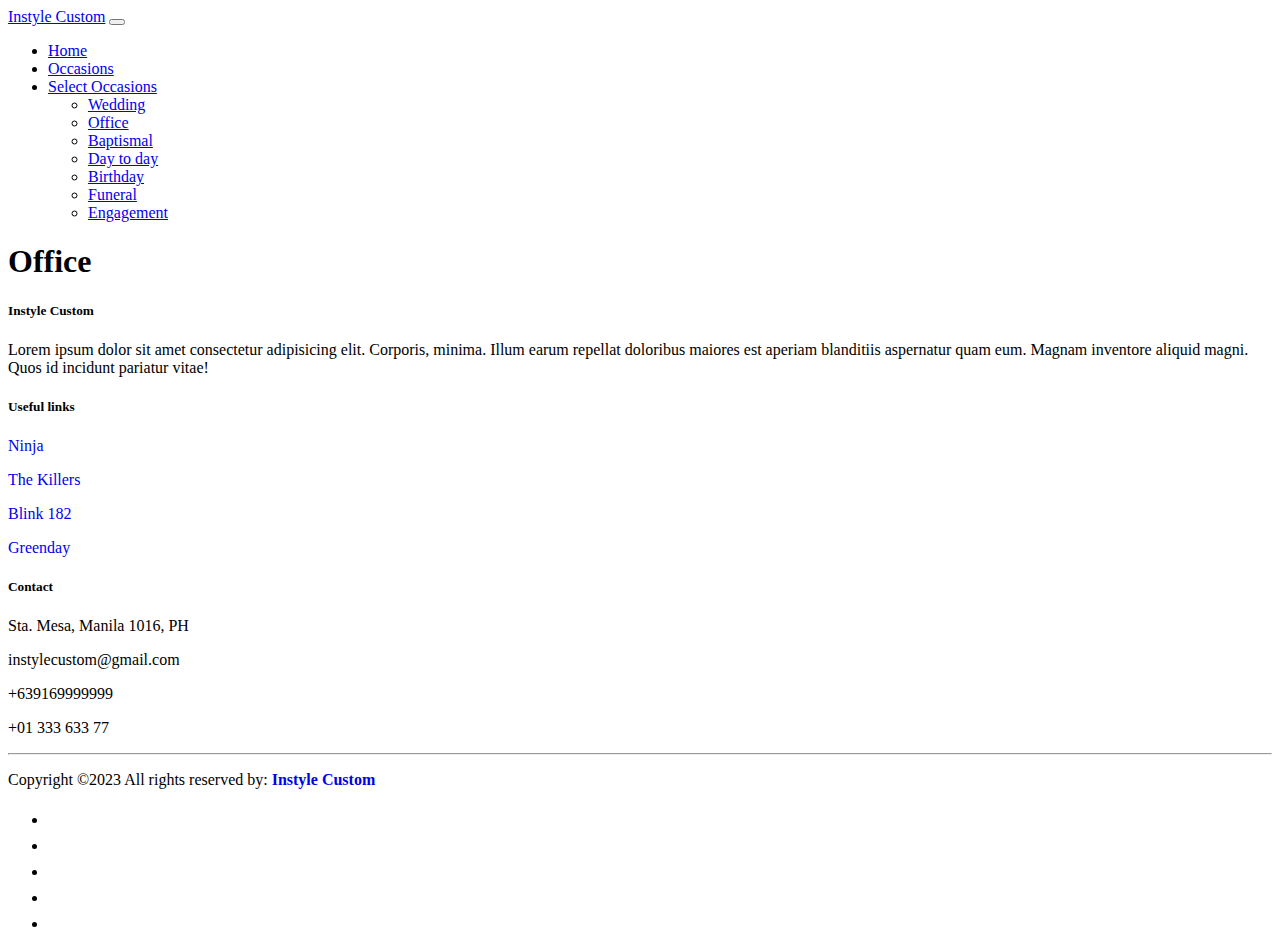
<file: Office.html>
<!DOCTYPE html>
<html lang="en">
  <head>
    <meta charset="utf-8" />
    <meta name="viewport" content="width=device-width, initial-scale=1" />
    <title>Occcasion carousel</title>
    <!------bootsrap css-->
    <link
      href="https://cdn.jsdelivr.net/npm/bootstrap@5.3.0/dist/css/bootstrap.min.css"
      rel="stylesheet"
      integrity="sha384-9ndCyUaIbzAi2FUVXJi0CjmCapSmO7SnpJef0486qhLnuZ2cdeRhO02iuK6FUUVM"
      crossorigin="anonymous"
    />
    <link
      rel="stylesheet"
      href="https://cdnjs.cloudflare.com/ajax/libs/font-awesome/6.4.0/css/all.min.css"
      integrity="sha512-iecdLmaskl7CVkqkXNQ/ZH/XLlvWZOJyj7Yy7tcenmpD1ypASozpmT/E0iPtmFIB46ZmdtAc9eNBvH0H/ZpiBw=="
      crossorigin="anonymous"
      referrerpolicy="no-referrer"
    />
    <!------owl carousel min.css-->
    <link
      rel="stylesheet"
      href="https://cdnjs.cloudflare.com/ajax/libs/OwlCarousel2/2.3.4/assets/owl.carousel.min.css"
      integrity="sha512-tS3S5qG0BlhnQROyJXvNjeEM4UpMXHrQfTGmbQ1gKmelCxlSEBUaxhRBj/EFTzpbP4RVSrpEikbmdJobCvhE3g=="
      crossorigin="anonymous"
      referrerpolicy="no-referrer"
    />

    <!----owl carousel.theme.css----->

    <link
      rel="stylesheet"
      href="https://cdnjs.cloudflare.com/ajax/libs/OwlCarousel2/2.3.4/assets/owl.theme.default.css"
      integrity="sha512-OTcub78R3msOCtY3Tc6FzeDJ8N9qvQn1Ph49ou13xgA9VsH9+LRxoFU6EqLhW4+PKRfU+/HReXmSZXHEkpYoOA=="
      crossorigin="anonymous"
      referrerpolicy="no-referrer"
    />
  </head>
  <body>
    <!---Navbar side ocassions-->
    <nav
      class="navbar navbar-expand-lg bg-dark border-bottom border-bottom-dark"
      data-bs-theme="dark"
    >
      <div class="container-fluid">
        <a class="navbar-brand" href="#">Instyle Custom</a>
        <button
          class="navbar-toggler"
          type="button"
          data-bs-toggle="collapse"
          data-bs-target="#navbarSupportedContent"
          aria-controls="navbarSupportedContent"
          aria-expanded="false"
          aria-label="Toggle navigation"
        >
          <span class="navbar-toggler-icon"></span>
        </button>
        <div class="collapse navbar-collapse" id="navbarSupportedContent">
          <ul class="navbar-nav ms-auto">
            <li class="nav-item">
              <a class="nav-link active" aria-current="page" href="index.html"
                >Home</a
              >
            </li>
            <li class="nav-item">
              <a class="nav-link" href="Occasions.html">Occasions</a>
            </li>
            <li class="nav-item dropdown">
              <a
                class="nav-link dropdown-toggle"
                href="#"
                role="button"
                data-bs-toggle="dropdown"
                aria-expanded="false"
              >
                Select Occasions
              </a>
              <ul class="dropdown-menu">
                <li>
                  <a class="dropdown-item" href="Wedding.html">Wedding</a>
                </li>
                <li><a class="dropdown-item" href="Office.html">Office</a></li>
                <li>
                  <a class="dropdown-item" href="Baptismal.html">Baptismal</a>
                </li>
                <li>
                  <a class="dropdown-item" href="DaytoDay.html">Day to day</a>
                </li>
                <li>
                  <a class="dropdown-item" href="Birthday.html">Birthday</a>
                </li>
                <li>
                  <a class="dropdown-item" href="Funeral.html">Funeral</a>
                </li>
                <li>
                  <a class="dropdown-item" href="Engagement.html">Engagement</a>
                </li>
              </ul>
            </li>
          </ul>
        </div>
      </div>
    </nav>
    <!----owl cards---->
    <div class="container mt-5">
      <h1 class="display-3 text-center fw-bold">Office</h1>
      <div class="row">
        <div class="owl-carousel owl-theme">
          <div class="item">
            <div class="card">
              <div class="card-body">
                <img src="2.png" alt="2" class="card-img-top" height="300px" />
                <hr />
                <p>
                  Lorem ipsum dolor sit amet consectetur adipisicing elit. Sit
                  dolore sed quibusdam dicta maiores. Dolores, pariatur,
                  accusantium deserunt soluta quo esse ducimus ullam molestias
                  obcaecati inventore mollitia. Delectus, esse ipsum!
                </p>
              </div>
            </div>
          </div>
          <div class="item">
            <div class="card">
              <div class="card-body">
                <img src="3.png" alt="3" class="card-img-top" height="300px" />
                <hr />
                <p>
                  Lorem ipsum dolor sit amet consectetur adipisicing elit. Sit
                  dolore sed quibusdam dicta maiores. Dolores, pariatur,
                  accusantium deserunt soluta quo esse ducimus ullam molestias
                  obcaecati inventore mollitia. Delectus, esse ipsum!
                </p>
              </div>
            </div>
          </div>
          <div class="item">
            <div class="card">
              <div class="card-body">
                <img
                  src="4.png"
                  alt="Girlbat"
                  class="card-img-top"
                  height="300px"
                />
                <hr />
                <p>
                  Lorem ipsum dolor sit amet consectetur adipisicing elit. Sit
                  dolore sed quibusdam dicta maiores. Dolores, pariatur,
                  accusantium deserunt soluta quo esse ducimus ullam molestias
                  obcaecati inventore mollitia. Delectus, esse ipsum!
                </p>
              </div>
            </div>
          </div>
          <div class="item">
            <div class="card">
              <div class="card-body">
                <img src="5.png" alt="5" class="card-img-top" height="300px" />
                <hr />
                <p>
                  Lorem ipsum dolor sit amet consectetur adipisicing elit. Sit
                  dolore sed quibusdam dicta maiores. Dolores, pariatur,
                  accusantium deserunt soluta quo esse ducimus ullam molestias
                  obcaecati inventore mollitia. Delectus, esse ipsum!
                </p>
              </div>
            </div>
          </div>
          <div class="item">
            <div class="card">
              <div class="card-body">
                <img src="6.png" alt="6" class="card-img-top" height="300px" />
                <hr />
                <p>
                  Lorem ipsum dolor sit amet consectetur adipisicing elit. Sit
                  dolore sed quibusdam dicta maiores. Dolores, pariatur,
                  accusantium deserunt soluta quo esse ducimus ullam molestias
                  obcaecati inventore mollitia. Delectus, esse ipsum!
                </p>
              </div>
            </div>
          </div>
          <div class="item">
            <div class="card">
              <div class="card-body">
                <img src="7.png" alt="7" class="card-img-top" height="300px" />
                <hr />
                <p>
                  Lorem ipsum dolor sit amet consectetur adipisicing elit. Sit
                  dolore sed quibusdam dicta maiores. Dolores, pariatur,
                  accusantium deserunt soluta quo esse ducimus ullam molestias
                  obcaecati inventore mollitia. Delectus, esse ipsum!
                </p>
              </div>
            </div>
          </div>
          <div class="item">
            <div class="card">
              <div class="card-body">
                <img src="8.png" alt="8" class="card-img-top" height="300px" />
                <hr />
                <p>
                  Lorem ipsum dolor sit amet consectetur adipisicing elit. Sit
                  dolore sed quibusdam dicta maiores. Dolores, pariatur,
                  accusantium deserunt soluta quo esse ducimus ullam molestias
                  obcaecati inventore mollitia. Delectus, esse ipsum!
                </p>
              </div>
            </div>
          </div>
          <div class="item">
            <div class="card">
              <div class="card-body">
                <img src="9.png" alt="9" class="card-img-top" height="300px" />
                <hr />
                <p>
                  Lorem ipsum dolor sit amet consectetur adipisicing elit. Sit
                  dolore sed quibusdam dicta maiores. Dolores, pariatur,
                  accusantium deserunt soluta quo esse ducimus ullam molestias
                  obcaecati inventore mollitia. Delectus, esse ipsum!
                </p>
              </div>
            </div>
          </div>
          <div class="item">
            <div class="card">
              <div class="card-body">
                <img
                  src="10.png"
                  alt="10"
                  class="card-img-top"
                  height="300px"
                />
                <hr />
                <p>
                  Lorem ipsum dolor sit amet consectetur adipisicing elit. Sit
                  dolore sed quibusdam dicta maiores. Dolores, pariatur,
                  accusantium deserunt soluta quo esse ducimus ullam molestias
                  obcaecati inventore mollitia. Delectus, esse ipsum!
                </p>
              </div>
            </div>
          </div>
        </div>
      </div>
    </div>

    <!-------Footer-->
    <footer class="bg-dark text-white pt-5 pb -4 fixed-bottom">
      <div class="container text-center text-md-left">
        <div class="row text-center text-md-left">
          <div class="col-md-3 col-lg-3 col mx-auto mt-3">
            <h5 class="text-uppercase mb-4 font-weight-bold text-warning">
              Instyle Custom
            </h5>
            <p>
              Lorem ipsum dolor sit amet consectetur adipisicing elit. Corporis, minima. Illum earum repellat doloribus maiores est aperiam blanditiis aspernatur quam eum. Magnam inventore aliquid magni. Quos id incidunt pariatur vitae!
            </p>
          </div>

          <div class="col-md-3 col-lg-2 col-xl-2 mx-auto mt-3">
            <h5 class="text-uppercase mb-4 font-weight-bold text-warning">
              Useful links
            </h5>
            <p>
              <a href="#" class="text-white" style="text-decoration: none"
                >Ninja</a
              >
            </p>
            <p>
              <a href="#" class="text-white" style="text-decoration: none"
                >The Killers</a
              >
            </p>
            <p>
              <a href="#" class="text-white" style="text-decoration: none"
                >Blink 182</a
              >
            </p>
            <p>
              <a href="#" class="text-white" style="text-decoration: none"
                >Greenday</a
              >
            </p>
          </div>

          <div class="col-md-4 col-lg-3 col-xl-3 mx-auto mt-3">
            <h5 class="text-uppercase mb-4 font-weight-bold text-warning">
              Contact
            </h5>
            <p><i class="fas fa-home mr-3"></i> Sta. Mesa, Manila 1016, PH</p>
            <p><i class="fas fa-envelope mr-3"></i> instylecustom@gmail.com</p>
            <p><i class="fas fa-phone mr-3"></i> +639169999999</p>
            <p><i class="fas fa-print mr-3"></i> +01 333 633 77</p>
          </div>

          <hr class="mb-4" />

          <div class="col-md-7 col-lg-8">
            <p>
              Copyright ©2023 All rights reserved by:
              <a href="#" style="text-decoration: none">
                <strong class="text-warning">Instyle Custom</strong></a
              >
            </p>
          </div>

          <div class="col-md-5 col-lg-4">
            <div class="text-center text-md-right">
              <ul class="list-unstyled list-inline">
                <li class="list-inline-item">
                  <a
                    href="#"
                    class="btn-floating btn-sm text-white"
                    style="font-size: 23px"
                    ><i class="fab fa-facebook"></i
                  ></a>
                </li>
                <li class="list-inline-item">
                  <a
                    href="#"
                    class="btn-floating btn-sm text-white"
                    style="font-size: 23px"
                    ><i class="fab fa-twitter"></i
                  ></a>
                </li>
                <li class="list-inline-item">
                  <a
                    href="#"
                    class="btn-floating btn-sm text-white"
                    style="font-size: 23px"
                    ><i class="fab fa-google-plus"></i
                  ></a>
                </li>
                <li class="list-inline-item">
                  <a
                    href="#"
                    class="btn-floating btn-sm text-white"
                    style="font-size: 23px"
                    ><i class="fab fa-linkedin"></i
                  ></a>
                </li>
                <li class="list-inline-item">
                  <a
                    href="#"
                    class="btn-floating btn-sm text-white"
                    style="font-size: 23px"
                    ><i class="fab fa-youtube"></i
                  ></a>
                </li>
              </ul>
            </div>
          </div>
        </div>
      </div>
    </footer>
    <!-------Footer Ends-->

    <!---bootsrap JAVASRIPT-->

    <script
      src="https://cdn.jsdelivr.net/npm/bootstrap@5.3.0/dist/js/bootstrap.bundle.min.js"
      integrity="sha384-geWF76RCwLtnZ8qwWowPQNguL3RmwHVBC9FhGdlKrxdiJJigb/j/68SIy3Te4Bkz"
      crossorigin="anonymous"
    ></script>

    <!------javascrip jquery-->
    <script
      src="https://cdnjs.cloudflare.com/ajax/libs/jquery/3.7.0/jquery.min.js"
      integrity="sha512-3gJwYpMe3QewGELv8k/BX9vcqhryRdzRMxVfq6ngyWXwo03GFEzjsUm8Q7RZcHPHksttq7/GFoxjCVUjkjvPdw=="
      crossorigin="anonymous"
      referrerpolicy="no-referrer"
    ></script>

    <!----owl carousel min.js---->

    <script
      src="https://cdnjs.cloudflare.com/ajax/libs/OwlCarousel2/2.3.4/owl.carousel.min.js"
      integrity="sha512-bPs7Ae6pVvhOSiIcyUClR7/q2OAsRiovw4vAkX+zJbw3ShAeeqezq50RIIcIURq7Oa20rW2n2q+fyXBNcU9lrw=="
      crossorigin="anonymous"
      referrerpolicy="no-referrer"
    ></script>

    <!----carousel in it-->

    <script>
      $(".owl-carousel").owlCarousel({
        loop: true,
        margin: 10,
        nav: true,
        responsive: {
          0: {
            items: 1,
          },
          600: {
            items: 3,
          },
          1000: {
            items: 4,
          },
        },
      });
    </script>
  </body>
</html>
</file>
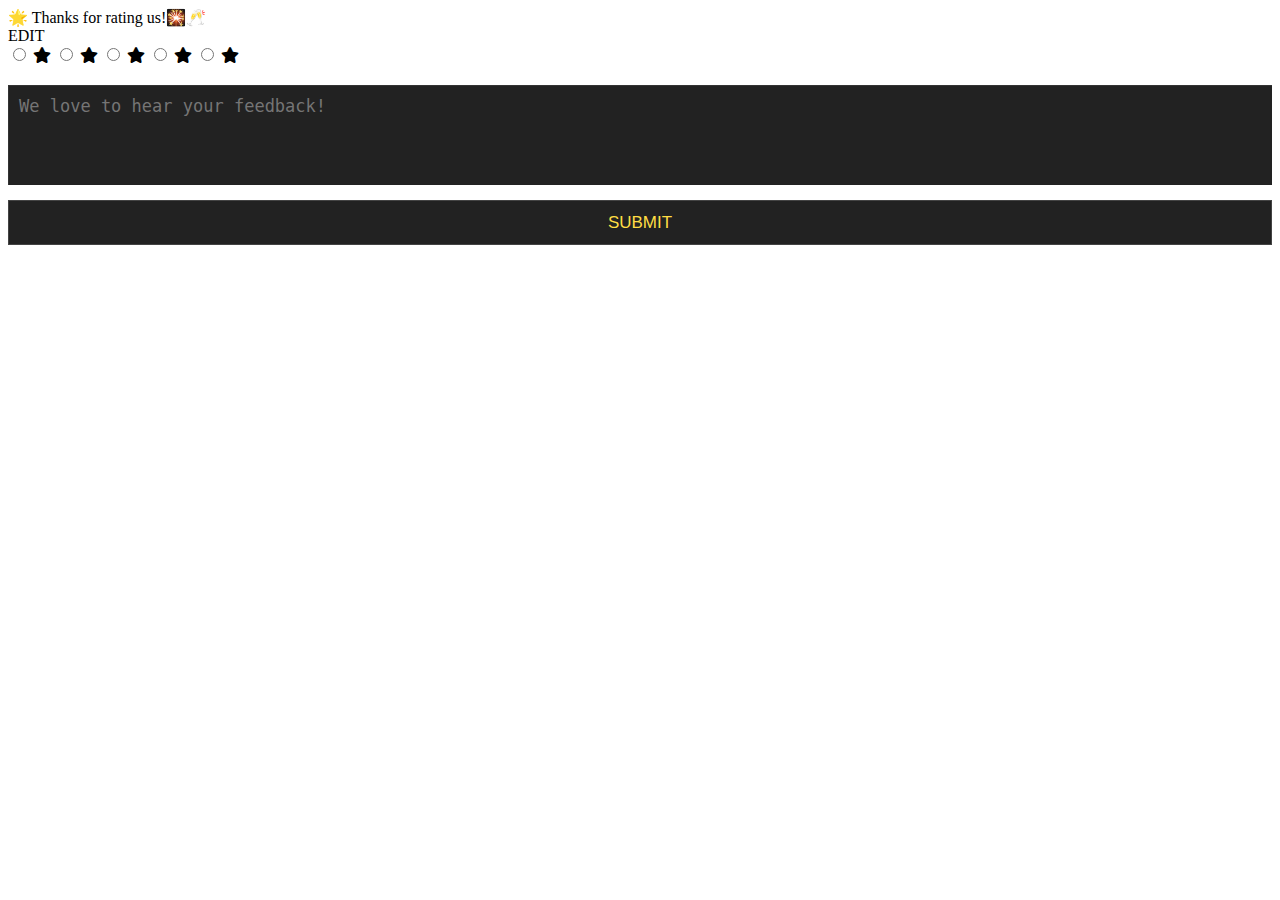
<file: star.html>
<!DOCTYPE html>
<html lang="en" dir="ltr">
  <head>
    <meta charset="utf-8">
    <title>Star Rating Form | MProject1</title>
    <link rel="stylesheet" href="star.css">
    <link rel="stylesheet" href="https://cdnjs.cloudflare.com/ajax/libs/font-awesome/5.15.3/css/all.min.css"/>
  </head>
  <body>
    <div class="container">
      <div class="post">
        <div class="text">🌟 Thanks for rating us!🎇🥂</div>
        <div class="edit">EDIT</div>
      </div>
      <div class="star-widget">
        <input type="radio" name="rate" id="rate-5">
        <label for="rate-5" class="fas fa-star"></label>
        <input type="radio" name="rate" id="rate-4">
        <label for="rate-4" class="fas fa-star"></label>
        <input type="radio" name="rate" id="rate-3">
        <label for="rate-3" class="fas fa-star"></label>
        <input type="radio" name="rate" id="rate-2">
        <label for="rate-2" class="fas fa-star"></label>
        <input type="radio" name="rate" id="rate-1">
        <label for="rate-1" class="fas fa-star"></label>
        <form action="#">
          <header></header>
          <div class="textarea">
            <textarea cols="30" placeholder="We love to hear your feedback!"></textarea>
          </div>
          <div class="btn">
            <button type="submit">Submit</button>
          </div>
        </form>
      </div>
    </div>
    <script>
      const btn = document.querySelector("button");
      const post = document.querySelector(".post");
      const widget = document.querySelector(".star-widget");
      const editBtn = document.querySelector(".edit");
      btn.onclick = ()=>{
        widget.style.display = "none";
        post.style.display = "block";
        editBtn.onclick = ()=>{
          widget.style.display = "block";
          post.style.display = "none";
        }
        return false;
      }
    </script>

  </body>
</html>
</file>
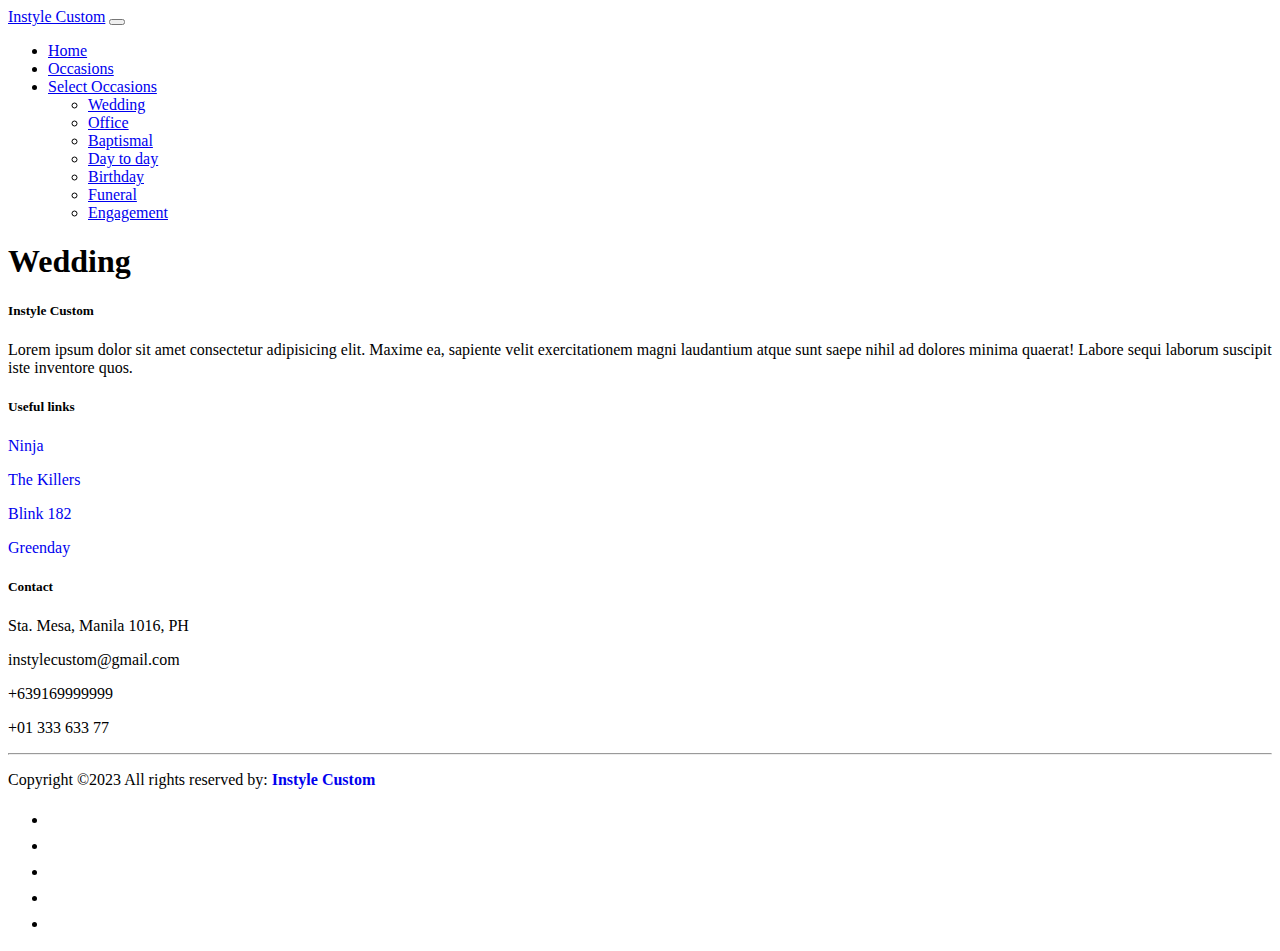
<file: Wedding.html>
<!DOCTYPE html>
<html lang="en">
  <head>
    <meta charset="utf-8" />
    <meta name="viewport" content="width=device-width, initial-scale=1" />
    <title>Occcasion carousel</title>
    <!------bootsrap css-->
    <link
      href="https://cdn.jsdelivr.net/npm/bootstrap@5.3.0/dist/css/bootstrap.min.css"
      rel="stylesheet"
      integrity="sha384-9ndCyUaIbzAi2FUVXJi0CjmCapSmO7SnpJef0486qhLnuZ2cdeRhO02iuK6FUUVM"
      crossorigin="anonymous"
    />
    <link
      rel="stylesheet"
      href="https://cdnjs.cloudflare.com/ajax/libs/font-awesome/6.4.0/css/all.min.css"
      integrity="sha512-iecdLmaskl7CVkqkXNQ/ZH/XLlvWZOJyj7Yy7tcenmpD1ypASozpmT/E0iPtmFIB46ZmdtAc9eNBvH0H/ZpiBw=="
      crossorigin="anonymous"
      referrerpolicy="no-referrer"
    />
    <!------owl carousel min.css-->
    <link
      rel="stylesheet"
      href="https://cdnjs.cloudflare.com/ajax/libs/OwlCarousel2/2.3.4/assets/owl.carousel.min.css"
      integrity="sha512-tS3S5qG0BlhnQROyJXvNjeEM4UpMXHrQfTGmbQ1gKmelCxlSEBUaxhRBj/EFTzpbP4RVSrpEikbmdJobCvhE3g=="
      crossorigin="anonymous"
      referrerpolicy="no-referrer"
    />

    <!----owl carousel.theme.css----->

    <link
      rel="stylesheet"
      href="https://cdnjs.cloudflare.com/ajax/libs/OwlCarousel2/2.3.4/assets/owl.theme.default.css"
      integrity="sha512-OTcub78R3msOCtY3Tc6FzeDJ8N9qvQn1Ph49ou13xgA9VsH9+LRxoFU6EqLhW4+PKRfU+/HReXmSZXHEkpYoOA=="
      crossorigin="anonymous"
      referrerpolicy="no-referrer"
    />
  </head>
  <body>
    <!---Navbar side ocassions-->
    <nav class="navbar navbar-expand-lg bg-dark border-bottom border-bottom-dark" data-bs-theme="dark">
      <div class="container-fluid">
        <a class="navbar-brand" href="#">Instyle Custom</a>
        <button class="navbar-toggler" type="button" data-bs-toggle="collapse" data-bs-target="#navbarSupportedContent" aria-controls="navbarSupportedContent" aria-expanded="false" aria-label="Toggle navigation">
          <span class="navbar-toggler-icon"></span>
        </button>
        <div class="collapse navbar-collapse" id="navbarSupportedContent">
          <ul class="navbar-nav ms-auto">
            <li class="nav-item">
              <a class="nav-link active" aria-current="page" href="index.html">Home</a>
            </li>
            <li class="nav-item">
              <a class="nav-link" href="Occasions.html">Occasions</a>
            </li>
            <li class="nav-item dropdown">
              <a class="nav-link dropdown-toggle" href="#" role="button" data-bs-toggle="dropdown" aria-expanded="false">
                Select Occasions
              </a>
              <ul class="dropdown-menu">
                <li><a class="dropdown-item" href="Wedding.html">Wedding</a></li>
                <li><a class="dropdown-item" href="Office.html">Office</a></li>
                <li><a class="dropdown-item" href="Baptismal.html">Baptismal</a></li>
                <li><a class="dropdown-item" href="DaytoDay.html">Day to day</a></li>
                <li><a class="dropdown-item" href="Birthday.html">Birthday</a></li>
                <li><a class="dropdown-item" href="Funeral.html">Funeral</a></li>
                <li><a class="dropdown-item" href="Engagement.html">Engagement</a></li>
              </ul>
            </li>
          </ul>
        </div>
      </div>
    </nav>
    <!----owl cards---->
    <div class="container mt-5">
      <h1 class="display-3 text-center fw-bold">Wedding</h1>
      <div class="row">
        <div class="owl-carousel owl-theme">
          <div class="item">
            <div class="card">
              <div class="card-body">
                  <img src="21.png" alt="21" class="card-img-top" height="300px">
                  <hr />
                  <p>
                    Lorem ipsum dolor sit amet consectetur adipisicing elit. Sit
                    dolore sed quibusdam dicta maiores. Dolores, pariatur,
                    accusantium deserunt soluta quo esse ducimus ullam molestias
                    obcaecati inventore mollitia. Delectus, esse ipsum!
                  </p>
              </div>
            </div>
          </div>
          <div class="item">
            <div class="card">
              <div class="card-body">
                  <img src="22.png" alt="22" class="card-img-top" height="300px">
                  <hr />
                  <p>
                    Lorem ipsum dolor sit amet consectetur adipisicing elit. Sit
                    dolore sed quibusdam dicta maiores. Dolores, pariatur,
                    accusantium deserunt soluta quo esse ducimus ullam molestias
                    obcaecati inventore mollitia. Delectus, esse ipsum!
                  </p>
              </div>
            </div>
          </div>
          <div class="item">
            <div class="card">
              <div class="card-body">
                  <img src="23.png" alt="23" class="card-img-top" height="300px">
                  <hr />
                  <p>
                    Lorem ipsum dolor sit amet consectetur adipisicing elit. Sit
                    dolore sed quibusdam dicta maiores. Dolores, pariatur,
                    accusantium deserunt soluta quo esse ducimus ullam molestias
                    obcaecati inventore mollitia. Delectus, esse ipsum!
                  </p>
              </div>
            </div>
          </div>
          <div class="item">
            <div class="card">
              <div class="card-body">
                  <img src="24.png" alt="24" class="card-img-top" height="300px">
                  <hr />
                  <p>
                    Lorem ipsum dolor sit amet consectetur adipisicing elit. Sit
                    dolore sed quibusdam dicta maiores. Dolores, pariatur,
                    accusantium deserunt soluta quo esse ducimus ullam molestias
                    obcaecati inventore mollitia. Delectus, esse ipsum!
                  </p>
              </div>
            </div>
          </div>
          <div class="item">
            <div class="card">
              <div class="card-body">
                  <img src="25.png" alt="25" class="card-img-top" height="300px">
                  <hr />
                  <p>
                    Lorem ipsum dolor sit amet consectetur adipisicing elit. Sit
                    dolore sed quibusdam dicta maiores. Dolores, pariatur,
                    accusantium deserunt soluta quo esse ducimus ullam molestias
                    obcaecati inventore mollitia. Delectus, esse ipsum!
                  </p>
              </div>
            </div>
          </div>
          <div class="item">
            <div class="card">
              <div class="card-body">
                  <img src="26.png" alt="26" class="card-img-top" height="300px">
                  <hr />
                  <p>
                    Lorem ipsum dolor sit amet consectetur adipisicing elit. Sit
                    dolore sed quibusdam dicta maiores. Dolores, pariatur,
                    accusantium deserunt soluta quo esse ducimus ullam molestias
                    obcaecati inventore mollitia. Delectus, esse ipsum!
                  </p>
              </div>
            </div>
          </div>
          <div class="item">
            <div class="card">
              <div class="card-body">
                  <img src="27.png" alt="27" class="card-img-top" height="300px">
                  <hr />
                  <p>
                    Lorem ipsum dolor sit amet consectetur adipisicing elit. Sit
                    dolore sed quibusdam dicta maiores. Dolores, pariatur,
                    accusantium deserunt soluta quo esse ducimus ullam molestias
                    obcaecati inventore mollitia. Delectus, esse ipsum!
                  </p>
              </div>
            </div>
          </div>
          <div class="item">
            <div class="card">
              <div class="card-body">
                  <img src="28.png" alt="28" class="card-img-top" height="300px">
                  <hr />
                  <p>
                    Lorem ipsum dolor sit amet consectetur adipisicing elit. Sit
                    dolore sed quibusdam dicta maiores. Dolores, pariatur,
                    accusantium deserunt soluta quo esse ducimus ullam molestias
                    obcaecati inventore mollitia. Delectus, esse ipsum!
                  </p>
              </div>
            </div>
          </div>
        </div>
      </div>
  </div>

    <!-------Footer-->
    <footer class="bg-dark text-white pt-5 pb -4 fixed-bottom">

      <div class="container text-center text-md-left ">
  
          <div class="row text-center text-md-left">
  
              <div class="col-md-3 col-lg-3 col mx-auto mt-3">
                  <h5 class="text-uppercase mb-4 font-weight-bold text-warning">Instyle Custom</h5>
                  <p>Lorem ipsum dolor sit amet consectetur adipisicing elit. Maxime ea, sapiente velit exercitationem magni laudantium atque sunt saepe nihil ad dolores minima quaerat! Labore sequi laborum suscipit iste inventore quos.</p>
  
              </div>
  
              <div class="col-md-3 col-lg-2 col-xl-2 mx-auto mt-3">
                  <h5 class="text-uppercase mb-4 font-weight-bold text-warning">Useful links</h5>
                  <p>
                    <a href="#" class="text-white" style="text-decoration: none;">Ninja</a>
                </p>
                <p>
                  <a href="#" class="text-white" style="text-decoration: none;">The Killers</a>
                </p>
                <p>
                  <a href="#" class="text-white" style="text-decoration: none;">Blink 182</a>
                </p>
                <p>
                  <a href="#" class="text-white" style="text-decoration: none;">Greenday</a>
                </p>
              </div>
  
              <div class="col-md-4 col-lg-3 col-xl-3 mx-auto mt-3">
                  <h5 class="text-uppercase mb-4 font-weight-bold text-warning">Contact</h5>
                  <p>
                      <i class="fas fa-home mr-3"></i> Sta. Mesa, Manila 1016, PH
                  </p>
                  <p>
                      <i class="fas fa-envelope mr-3"></i> instylecustom@gmail.com
                  </p>
                  <p>
                      <i class="fas fa-phone mr-3"></i> +639169999999
                  </p>
                  <p>
                      <i class="fas fa-print mr-3"></i> +01 333 633 77
                  </p>
              </div>
  
              <hr class="mb-4">
  
              <div class="col-md-7 col-lg-8">
                  <p>Copyright ©2023 All rights reserved by:
                      <a href="#" style="text-decoration: none;">
                          <strong class="text-warning">Instyle Custom</strong></a>
                  </p>
  
              </div>
  
              <div class="col-md-5 col-lg-4">
                <div class="text-center text-md-right">
  
                    <ul class="list-unstyled list-inline">
                        <li class="list-inline-item">
                            <a href="#" class="btn-floating btn-sm text-white" style="font-size: 23px;"><i class="fab fa-facebook"></i></a>
                        </li>
                        <li class="list-inline-item">
                          <a href="#" class="btn-floating btn-sm text-white" style="font-size: 23px;"><i class="fab fa-twitter"></i></a>
                        </li>
                        <li class="list-inline-item">
                          <a href="#" class="btn-floating btn-sm text-white" style="font-size: 23px;"><i class="fab fa-google-plus"></i></a>
                        </li>
                        <li class="list-inline-item">
                          <a href="#" class="btn-floating btn-sm text-white" style="font-size: 23px;"><i class="fab fa-linkedin"></i></a>
                        </li>
                        <li class="list-inline-item">
                          <a href="#" class="btn-floating btn-sm text-white" style="font-size: 23px;"><i class="fab fa-youtube"></i></a>
                        </li>
                    </ul>
                </div>
  
              </div>
          </div>
  
      </div>
  </footer>
  <!-------Footer Ends-->
    <!---bootsrap JAVASRIPT-->

    <script
      src="https://cdn.jsdelivr.net/npm/bootstrap@5.3.0/dist/js/bootstrap.bundle.min.js"
      integrity="sha384-geWF76RCwLtnZ8qwWowPQNguL3RmwHVBC9FhGdlKrxdiJJigb/j/68SIy3Te4Bkz"
      crossorigin="anonymous"
    ></script>

    <!------javascrip jquery-->
    <script
      src="https://cdnjs.cloudflare.com/ajax/libs/jquery/3.7.0/jquery.min.js"
      integrity="sha512-3gJwYpMe3QewGELv8k/BX9vcqhryRdzRMxVfq6ngyWXwo03GFEzjsUm8Q7RZcHPHksttq7/GFoxjCVUjkjvPdw=="
      crossorigin="anonymous"
      referrerpolicy="no-referrer"
    ></script>

    <!----owl carousel min.js---->

    <script
      src="https://cdnjs.cloudflare.com/ajax/libs/OwlCarousel2/2.3.4/owl.carousel.min.js"
      integrity="sha512-bPs7Ae6pVvhOSiIcyUClR7/q2OAsRiovw4vAkX+zJbw3ShAeeqezq50RIIcIURq7Oa20rW2n2q+fyXBNcU9lrw=="
      crossorigin="anonymous"
      referrerpolicy="no-referrer"
    ></script>

    <!----carousel in it-->

    <script>
      $(".owl-carousel").owlCarousel({
        loop: true,
        margin: 10,
        nav: true,
        responsive: {
          0: {
            items: 1,
          },
          600: {
            items: 3,
          },
          1000: {
            items: 4,
          },
        },
      });
    </script>
  </body>
</html>
</file>
<file: star.css>
}
input:checked ~ form{
  display: block;
}
form header{
  width: 100%;
  font-size: 25px;
  color: #fe7;
  font-weight: 500;
  margin: 5px 0 20px 0;
  text-align: center;
  transition: all 0.2s ease;
}
form .textarea{
  height: 100px;
  width: 100%;
  overflow: hidden;
}
form .textarea textarea{
  height: 100%;
  width: 100%;
  outline: none;
  color: #eee;
  border: 1px solid #333;
  background: #222;
  padding: 10px;
  font-size: 17px;
  resize: none;
}
.textarea textarea:focus{
  border-color: #444;
}
form .btn{
  height: 45px;
  width: 100%;
  margin: 15px 0;
}
form .btn button{
  height: 100%;
  width: 100%;
  border: 1px solid #444;
  outline: none;
  background: #222;
  color: #fd4;
  font-size: 17px;
  font-weight: 500;
  text-transform: uppercase;
  cursor: pointer;
  transition: all 0.3s ease;
}
form .btn button:hover{
  background: #5E4267;
}
</file>
